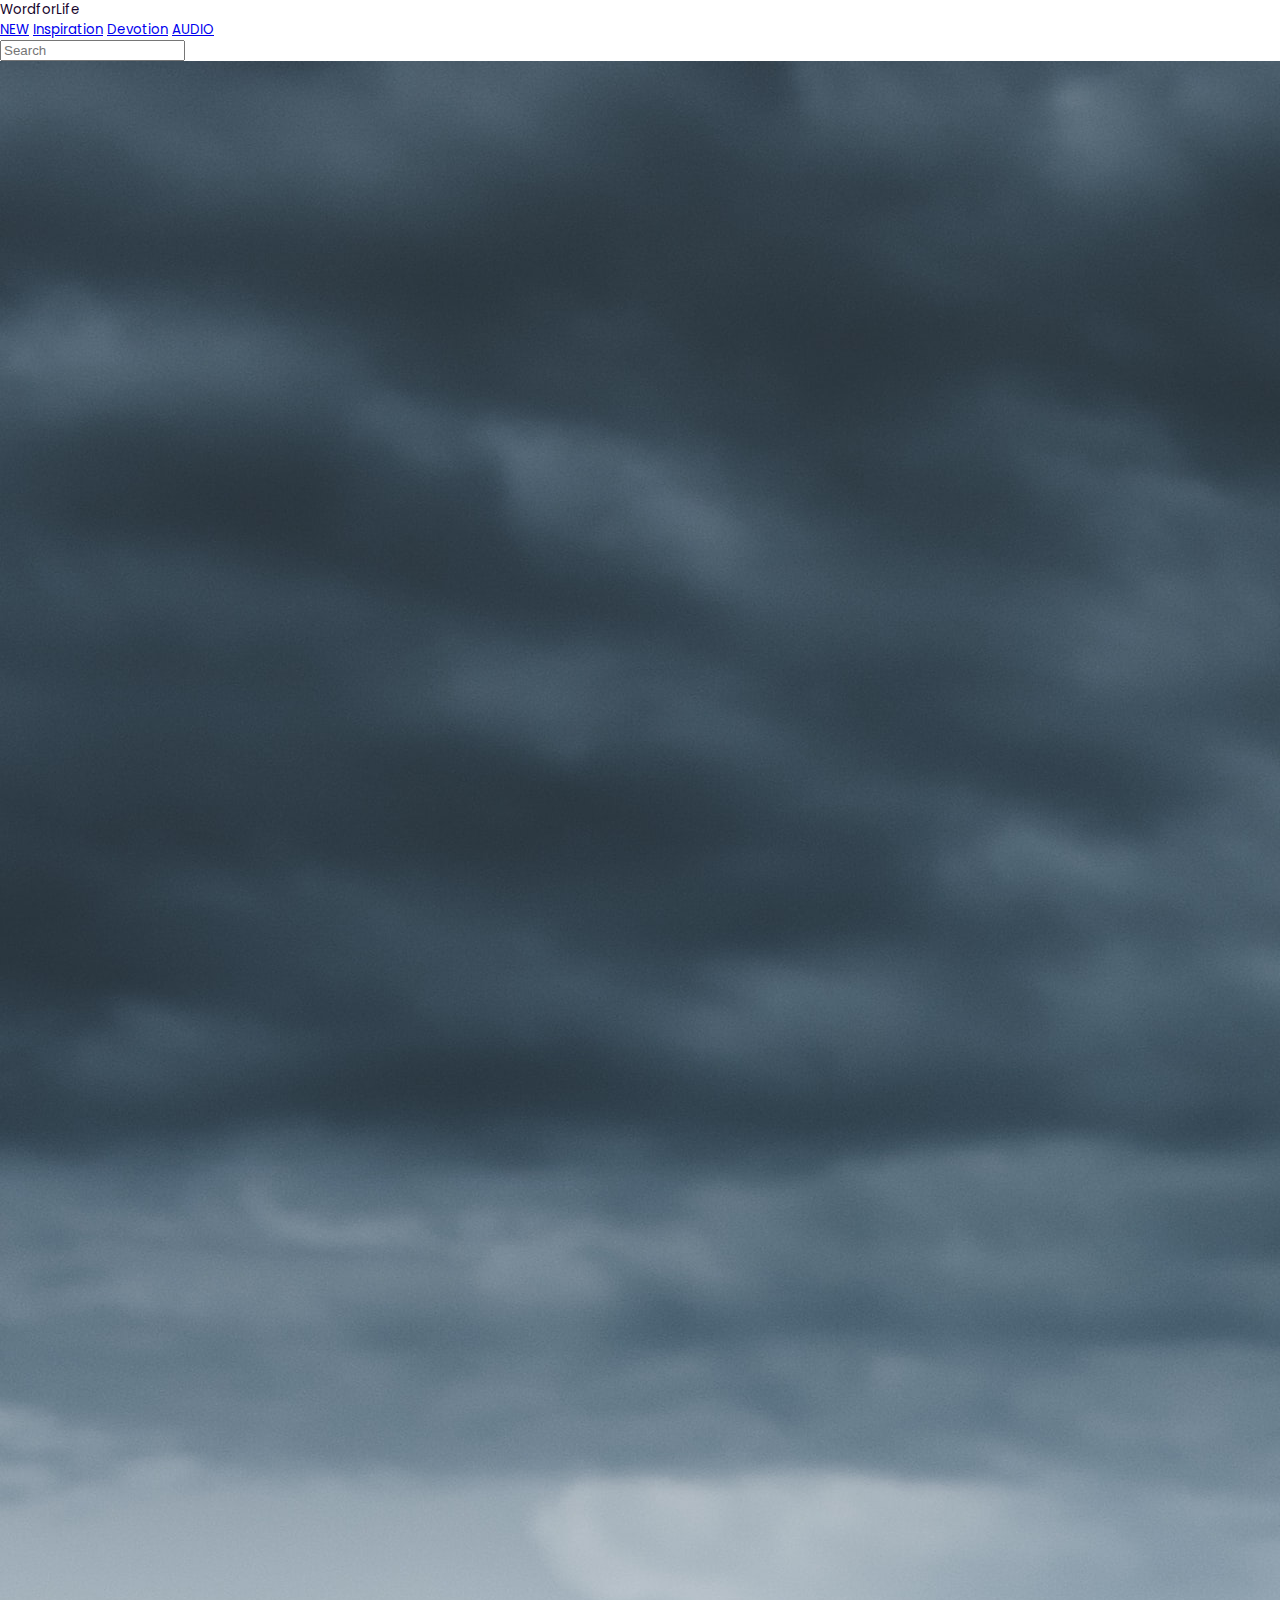
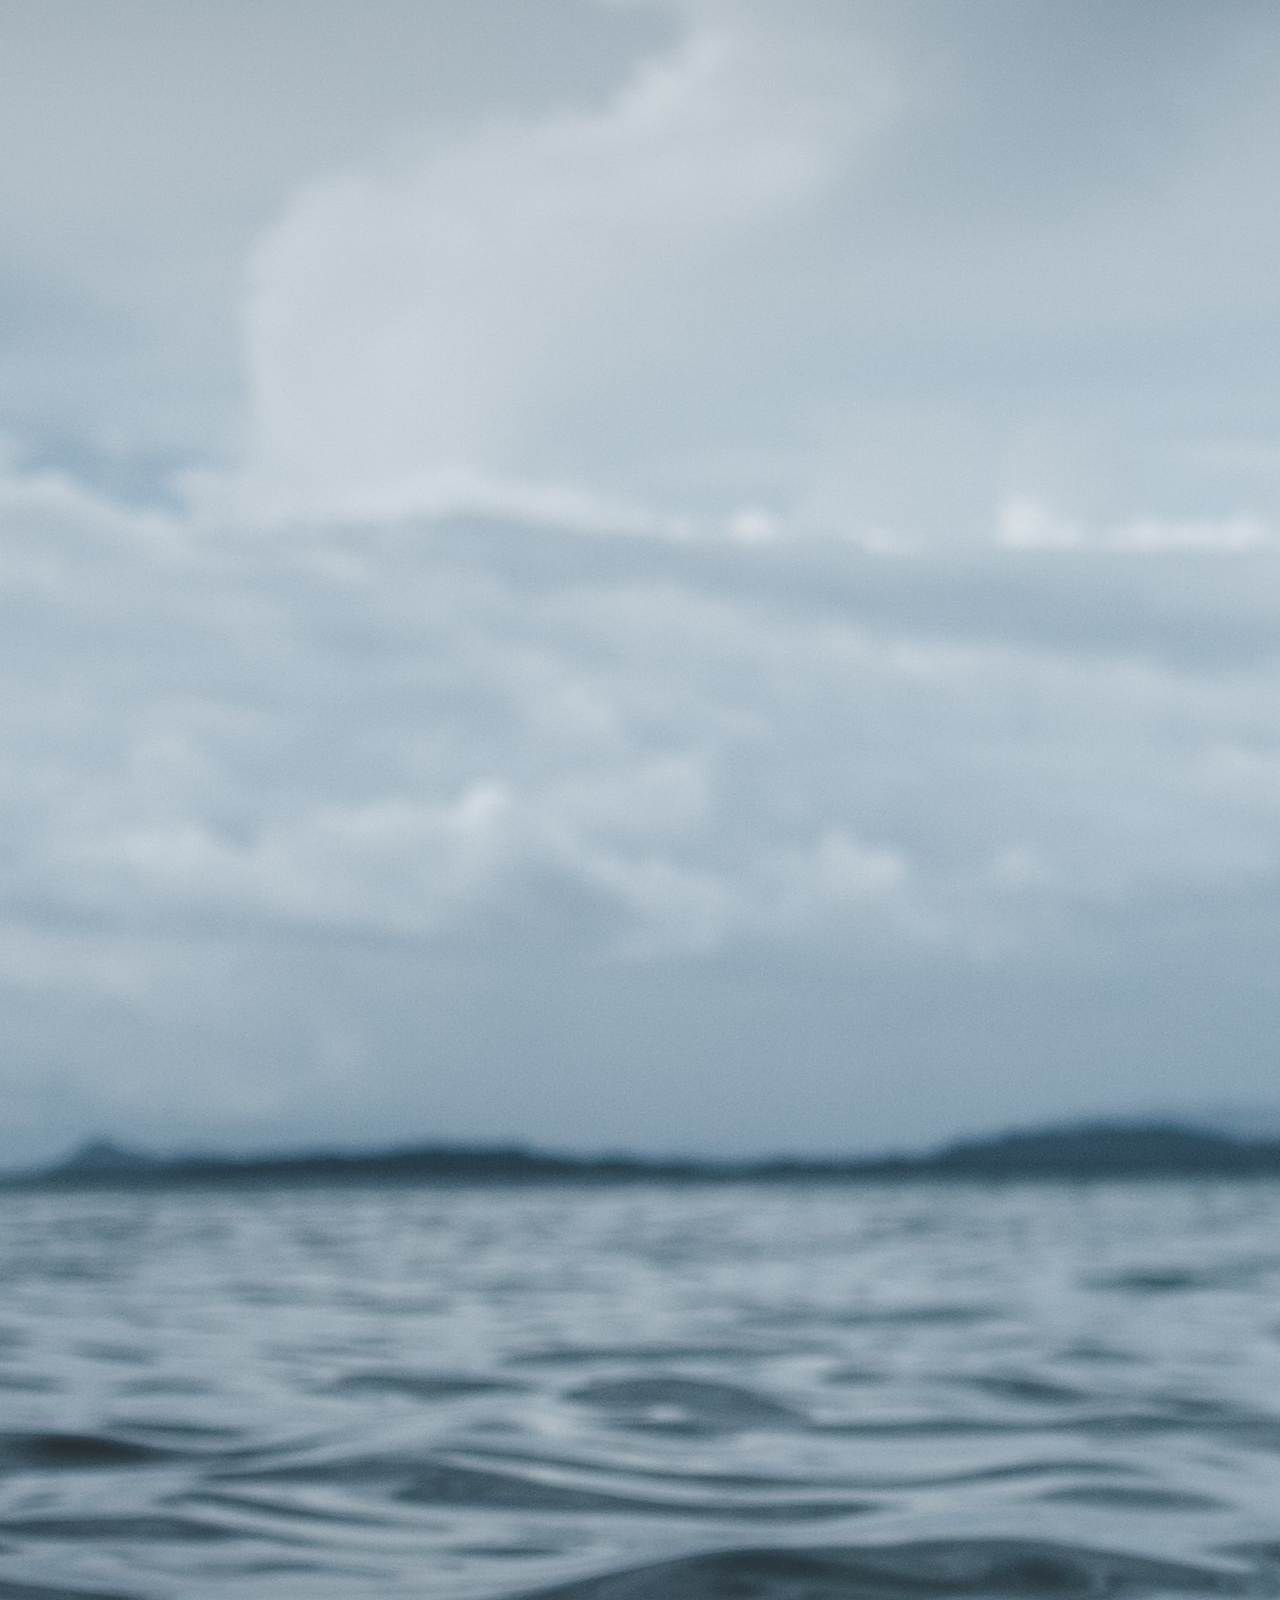
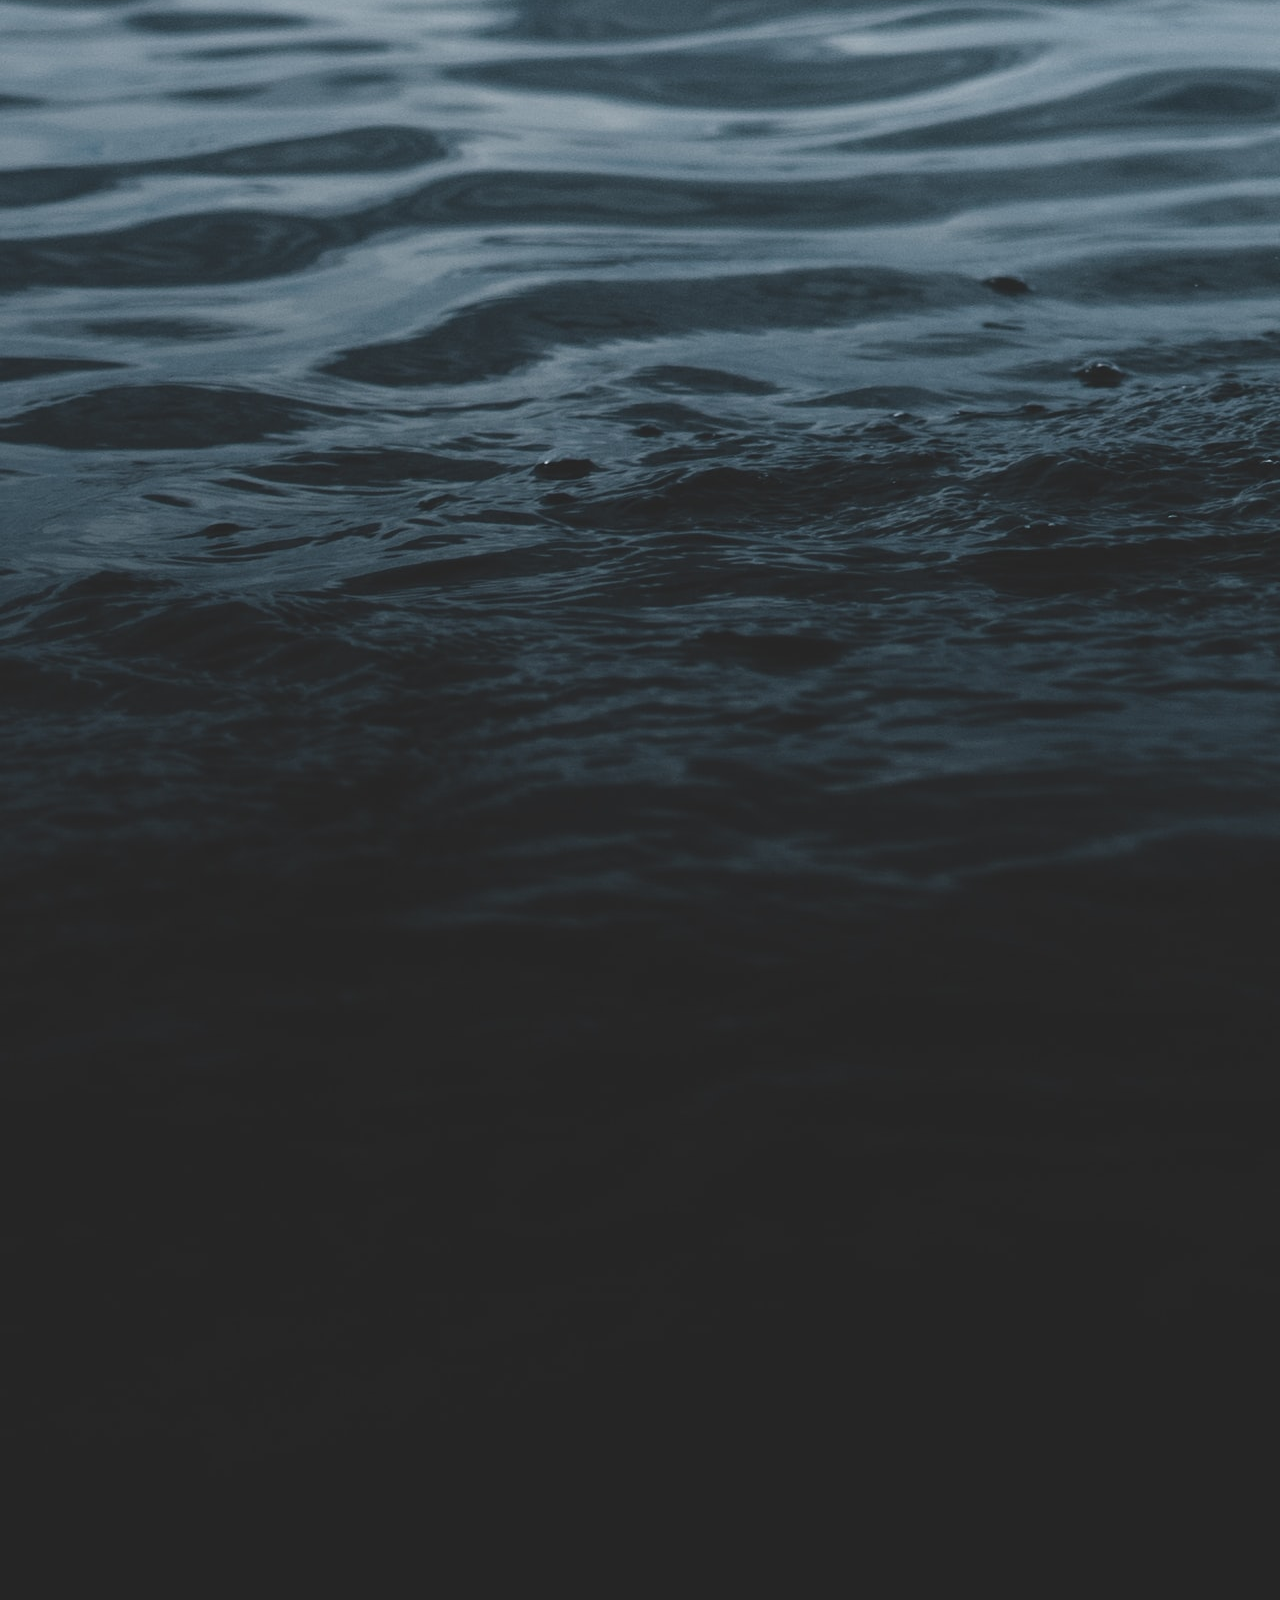
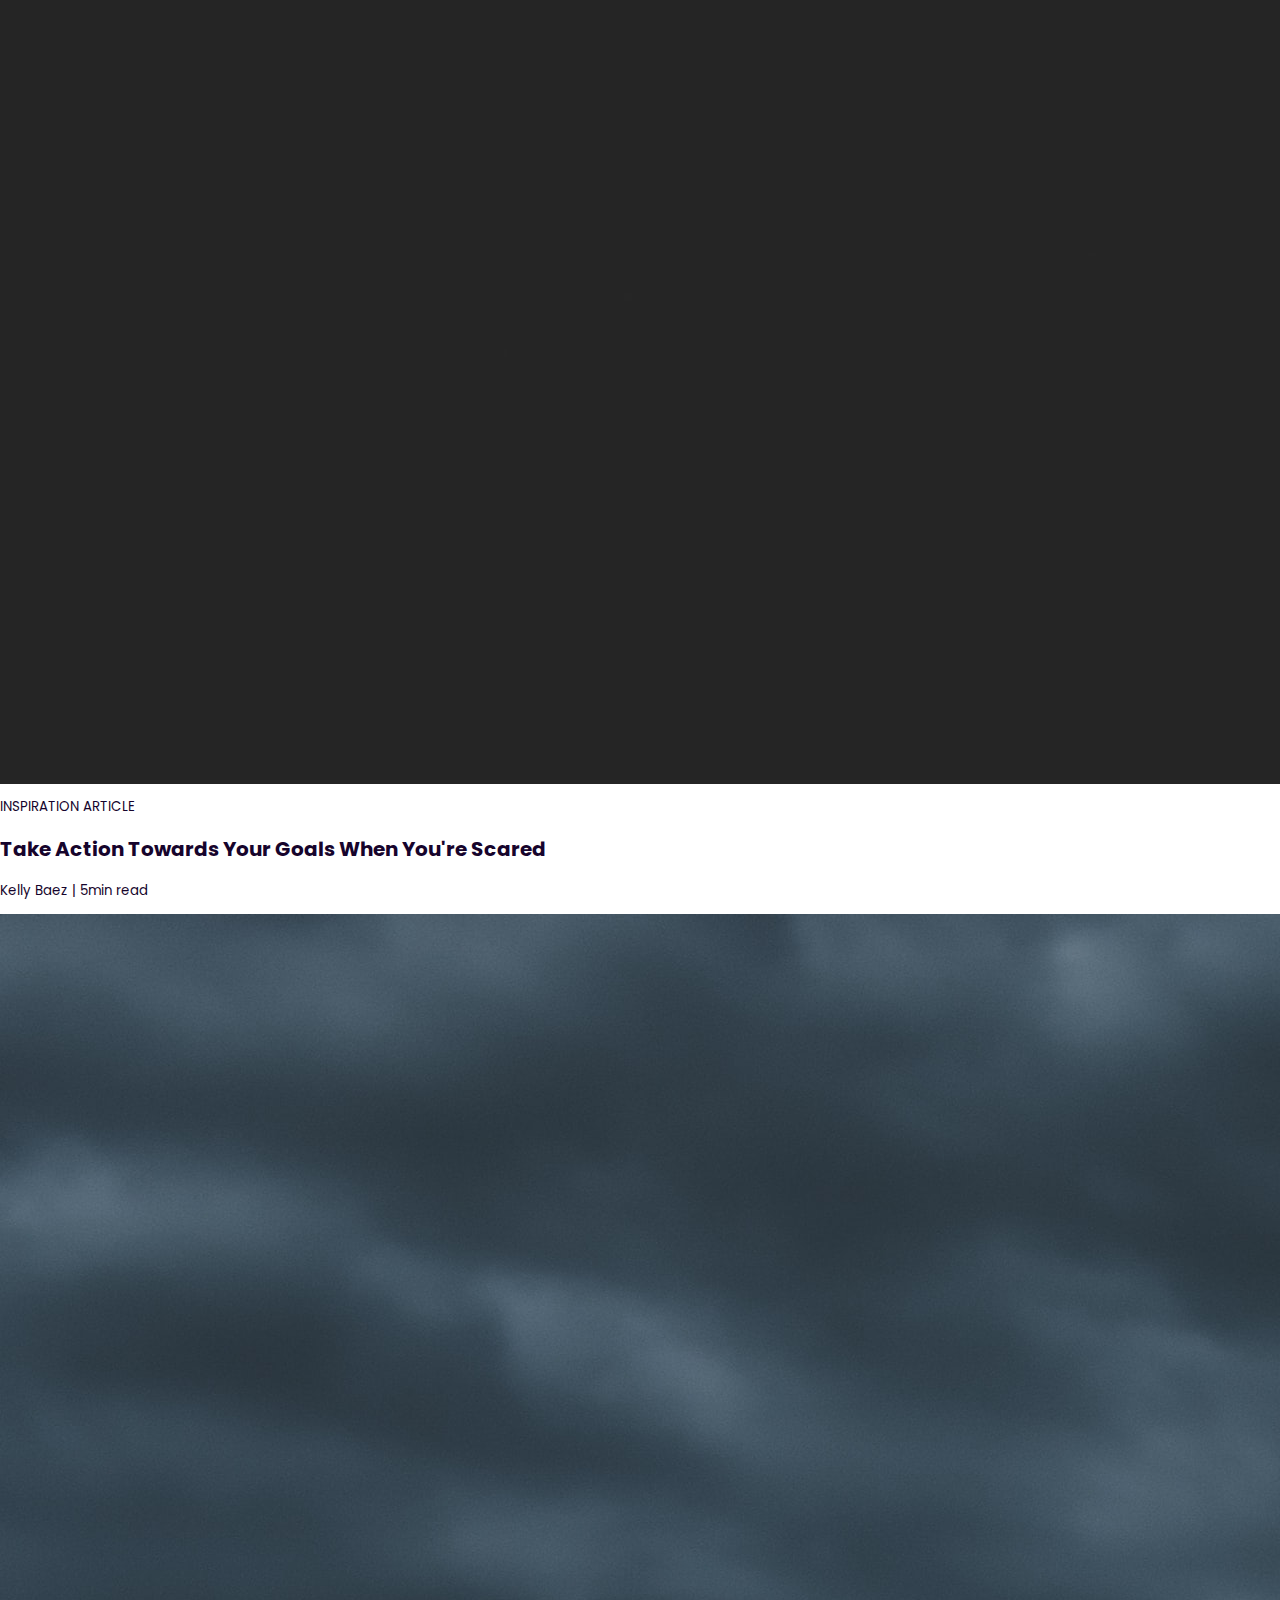
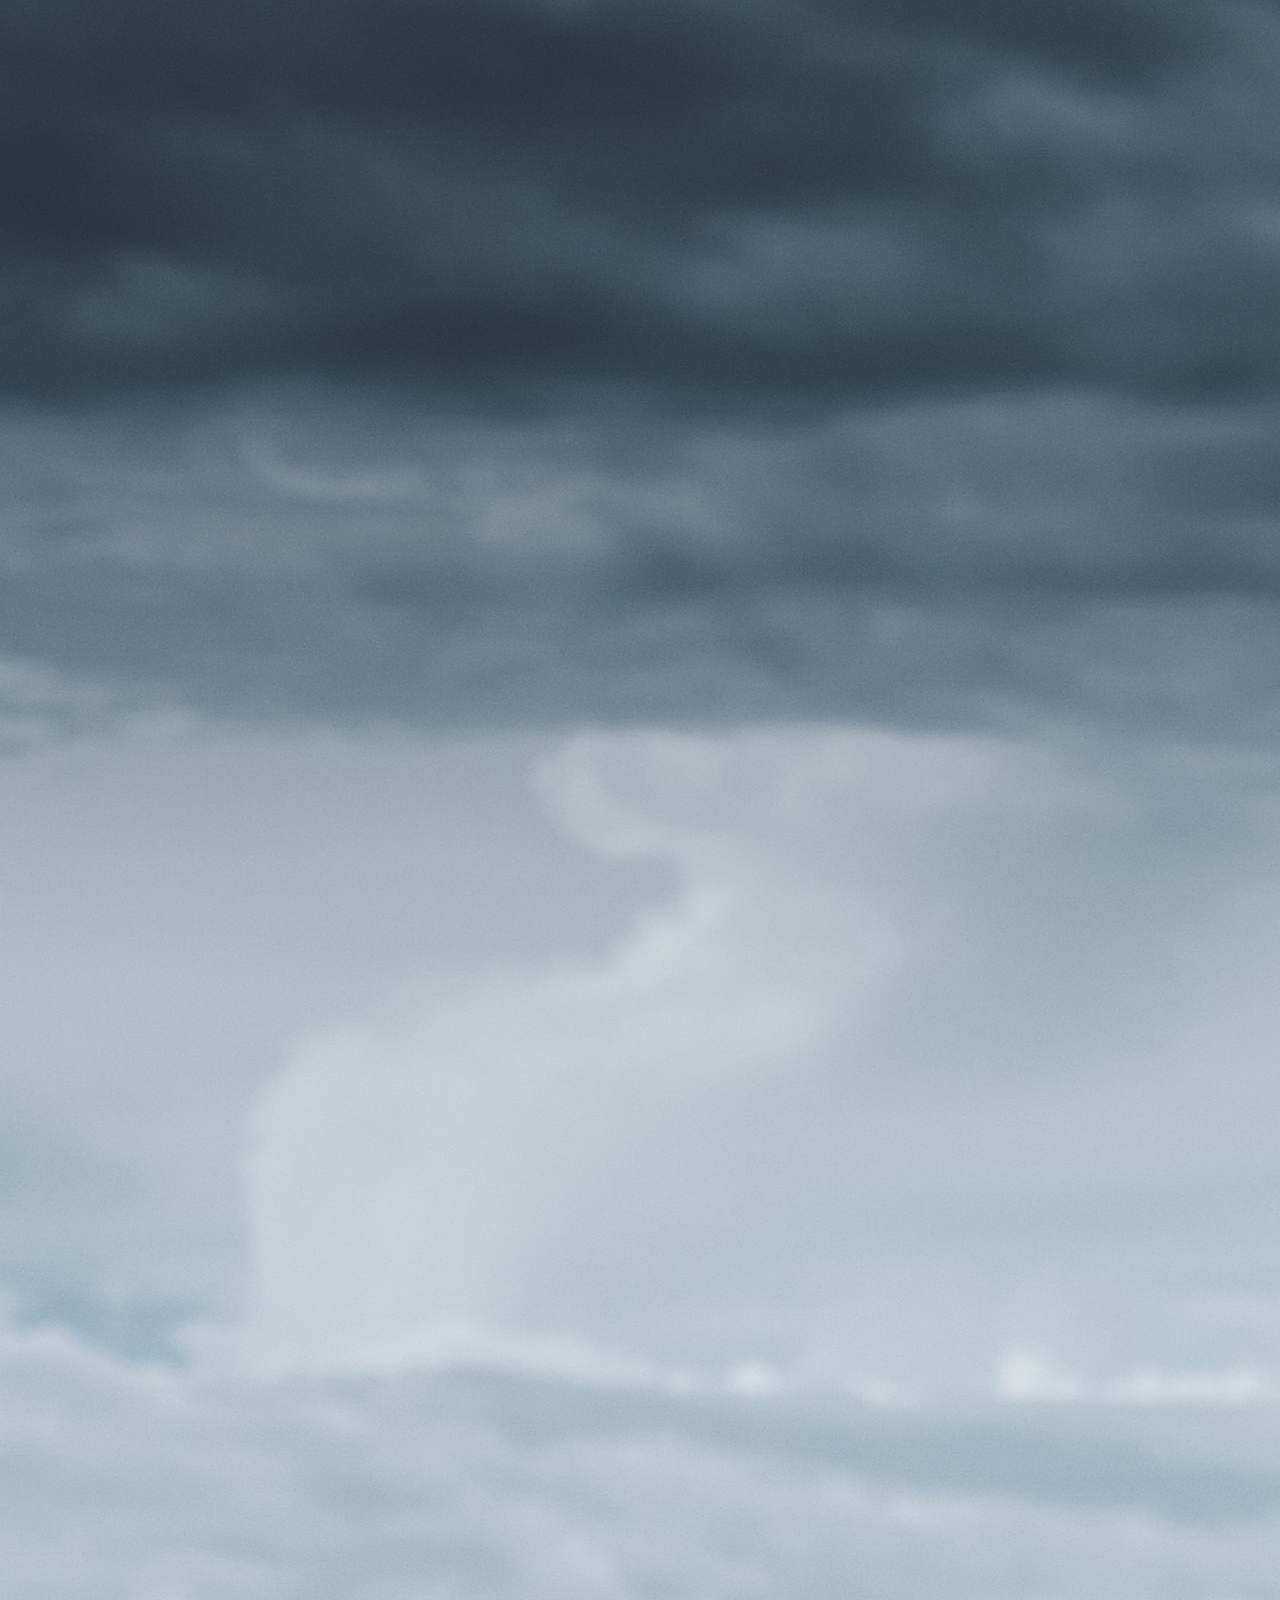
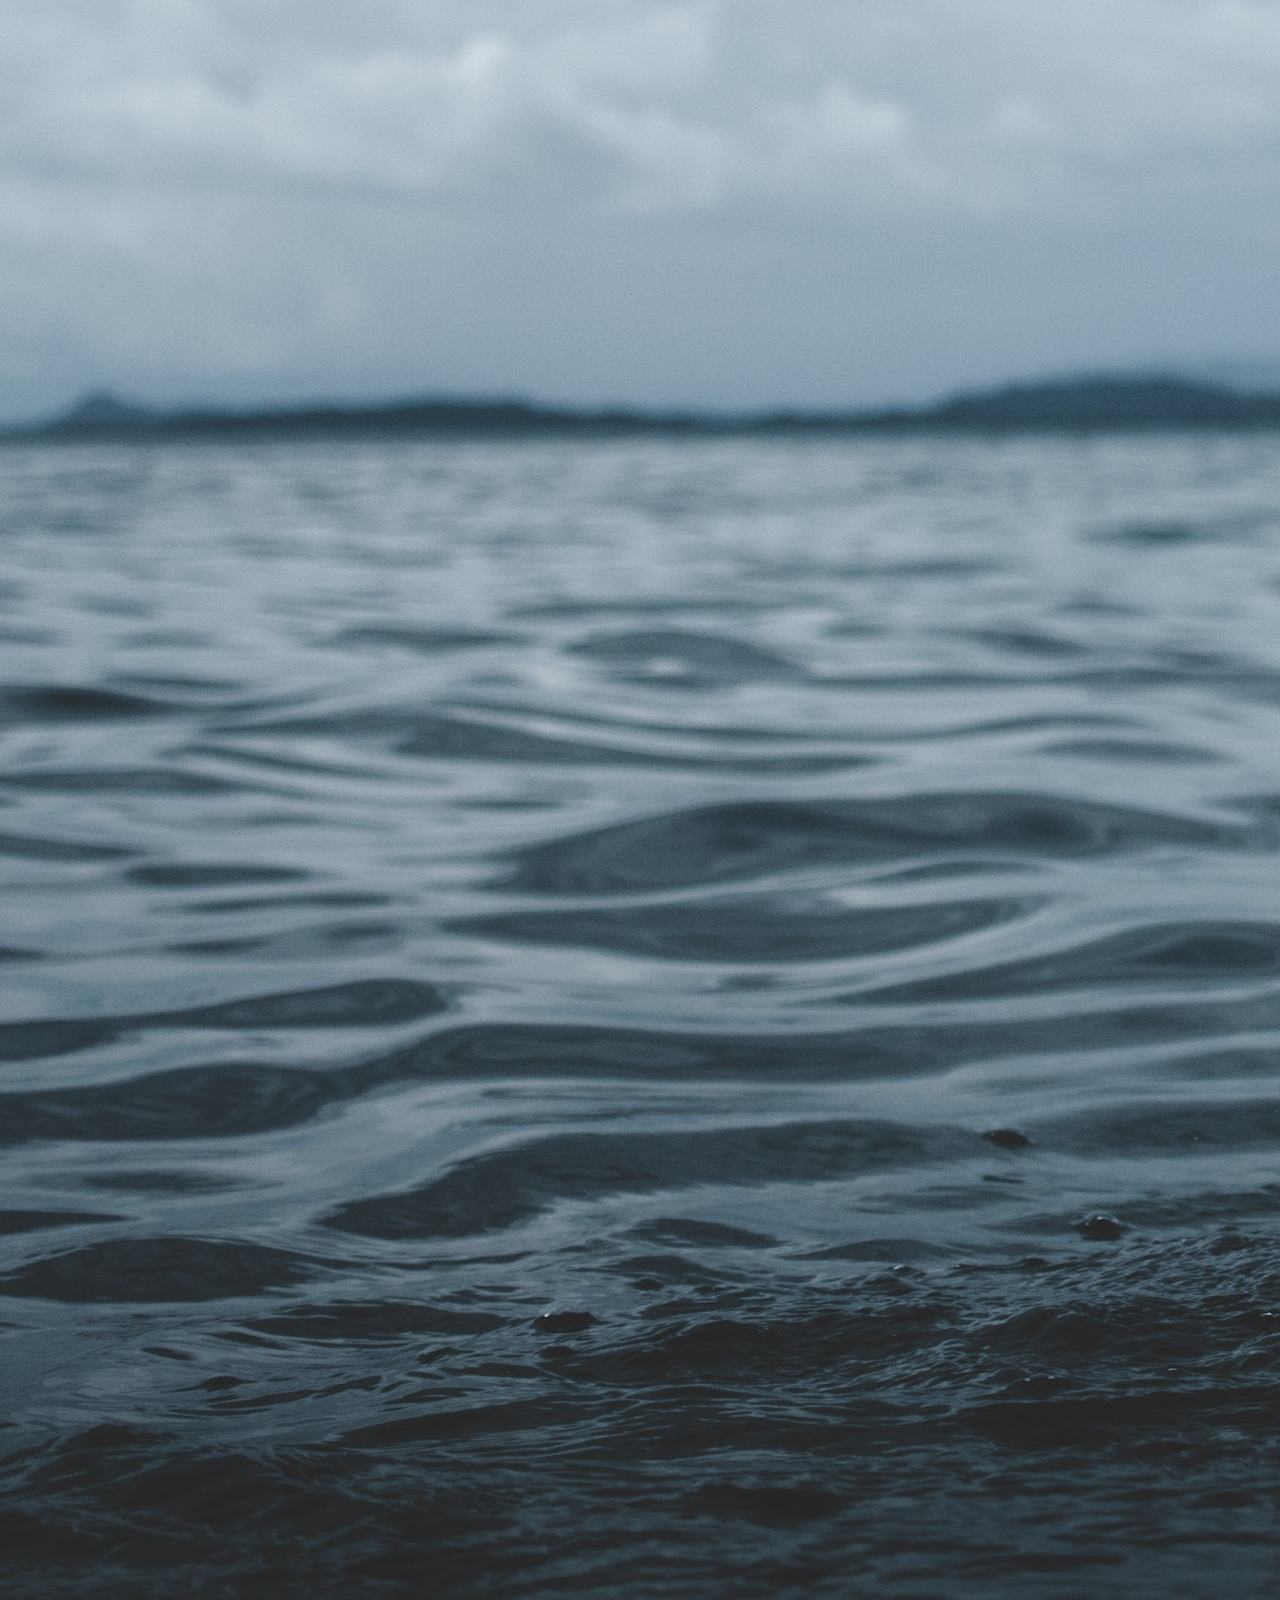
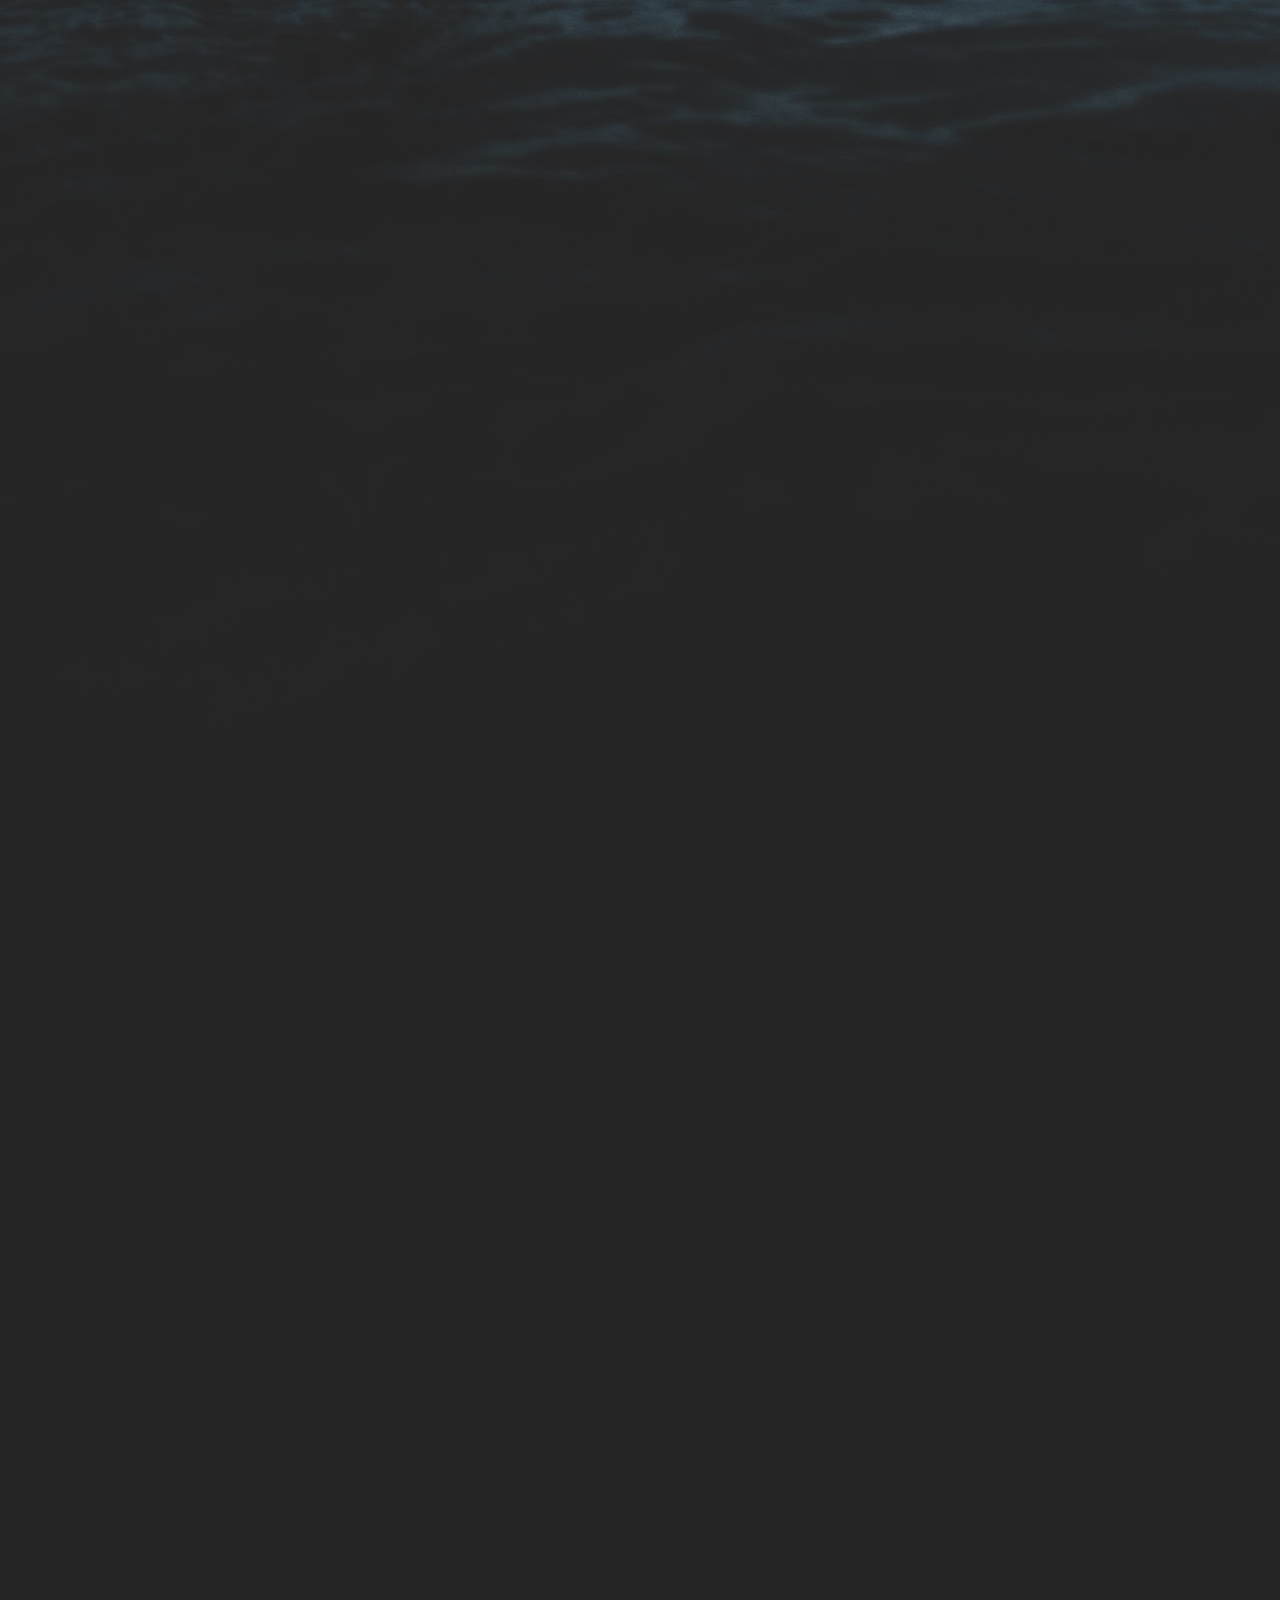
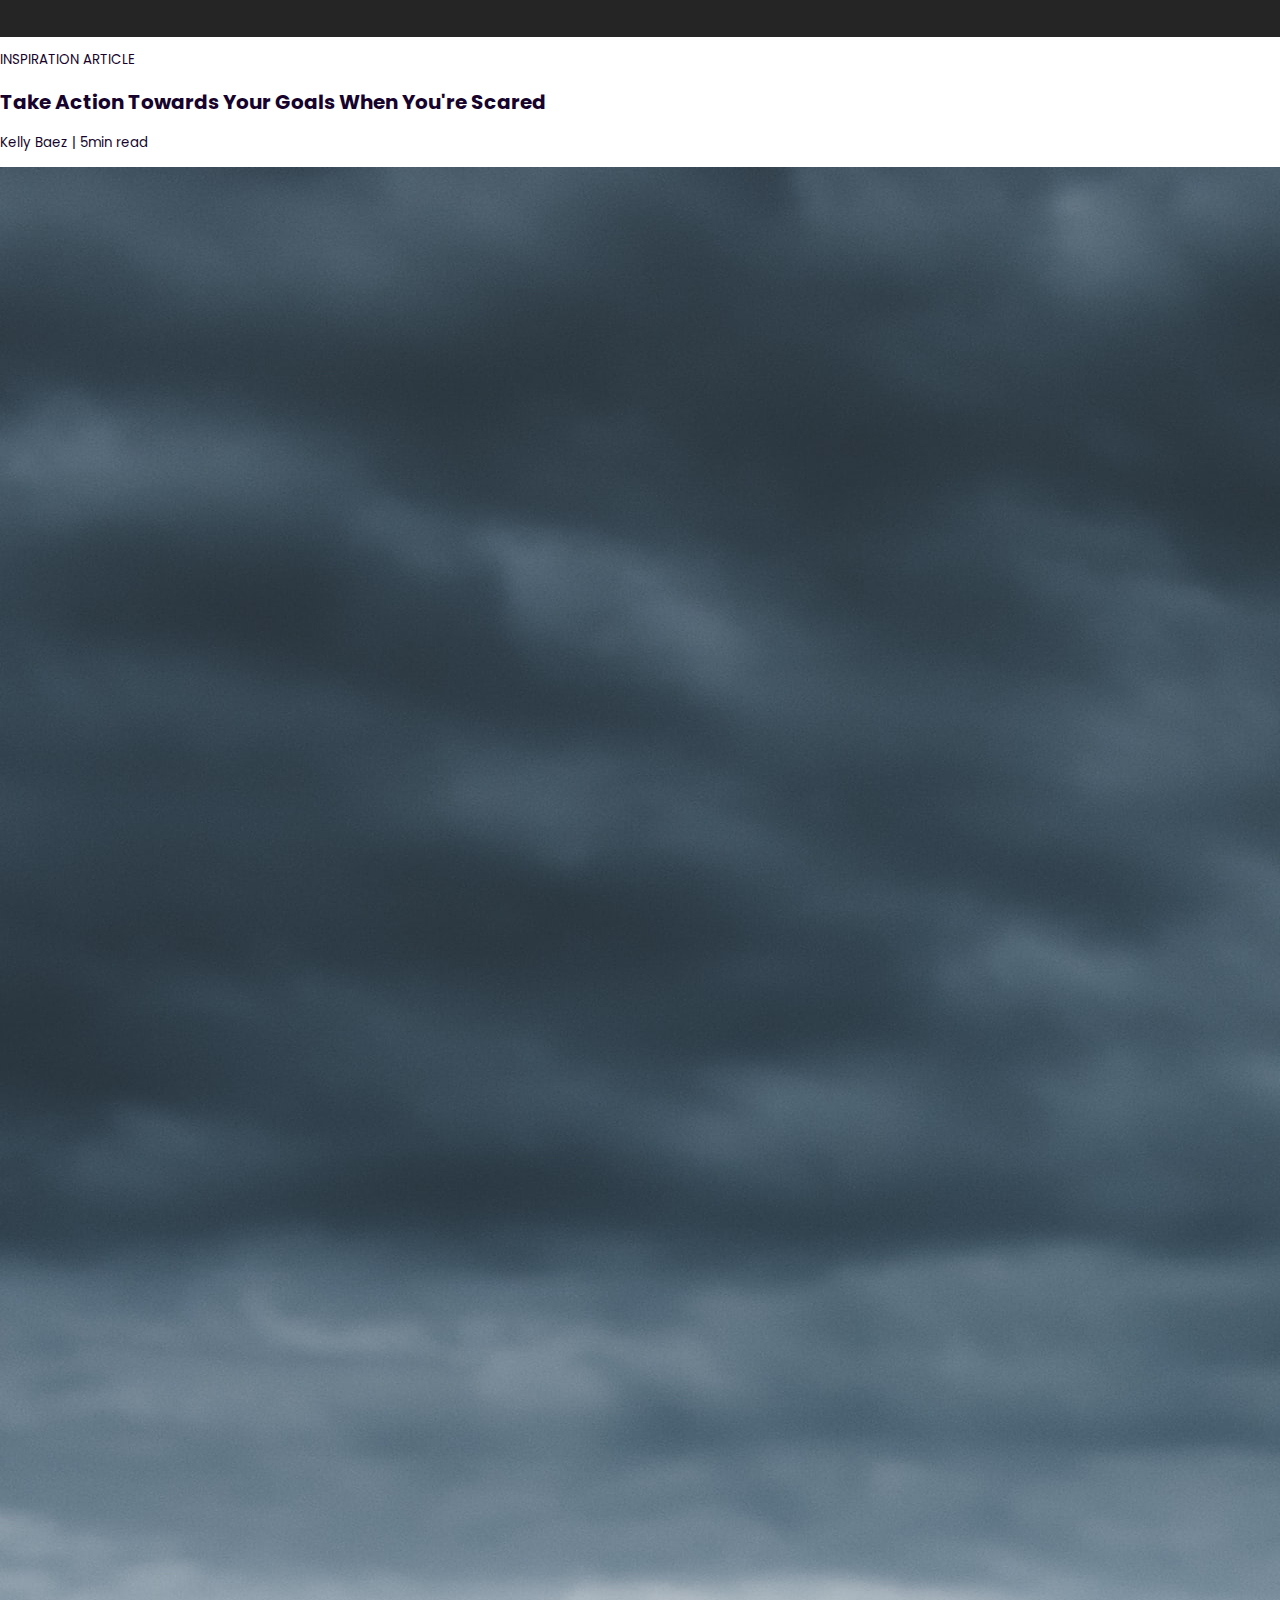
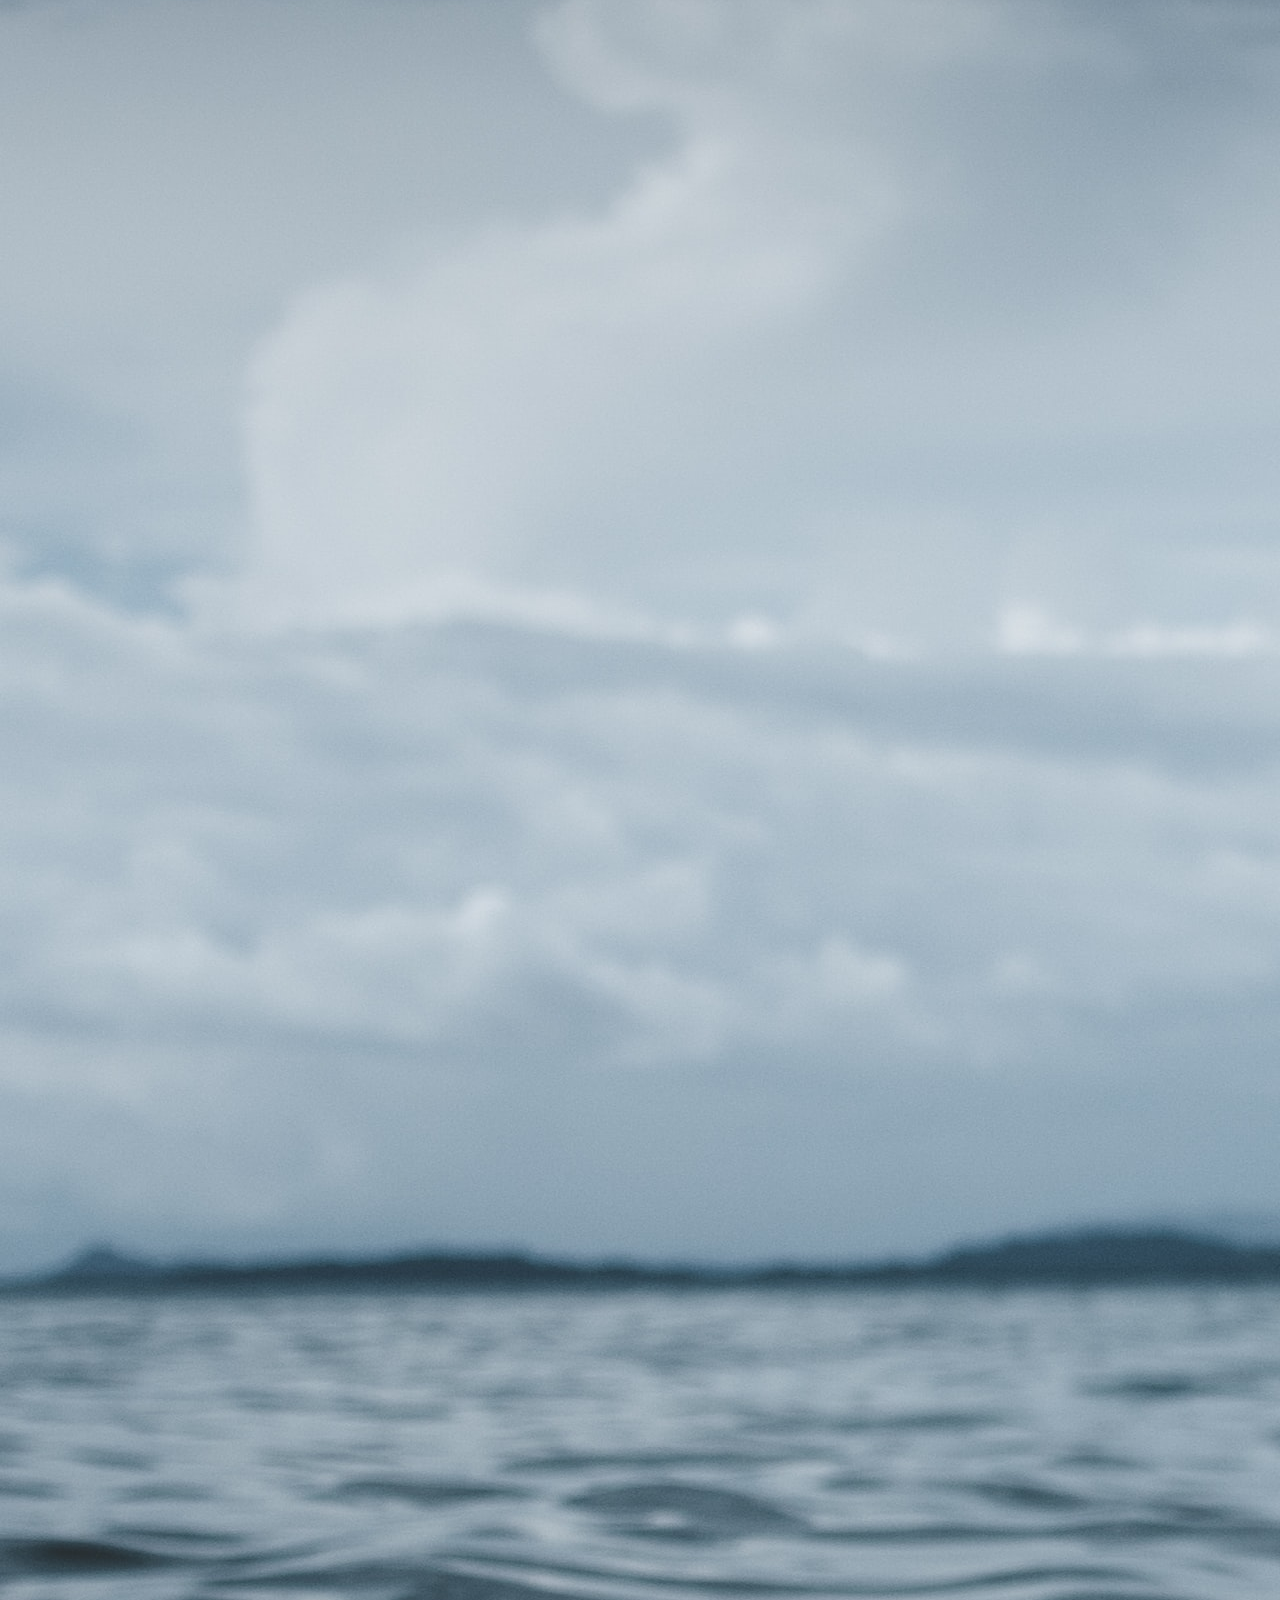
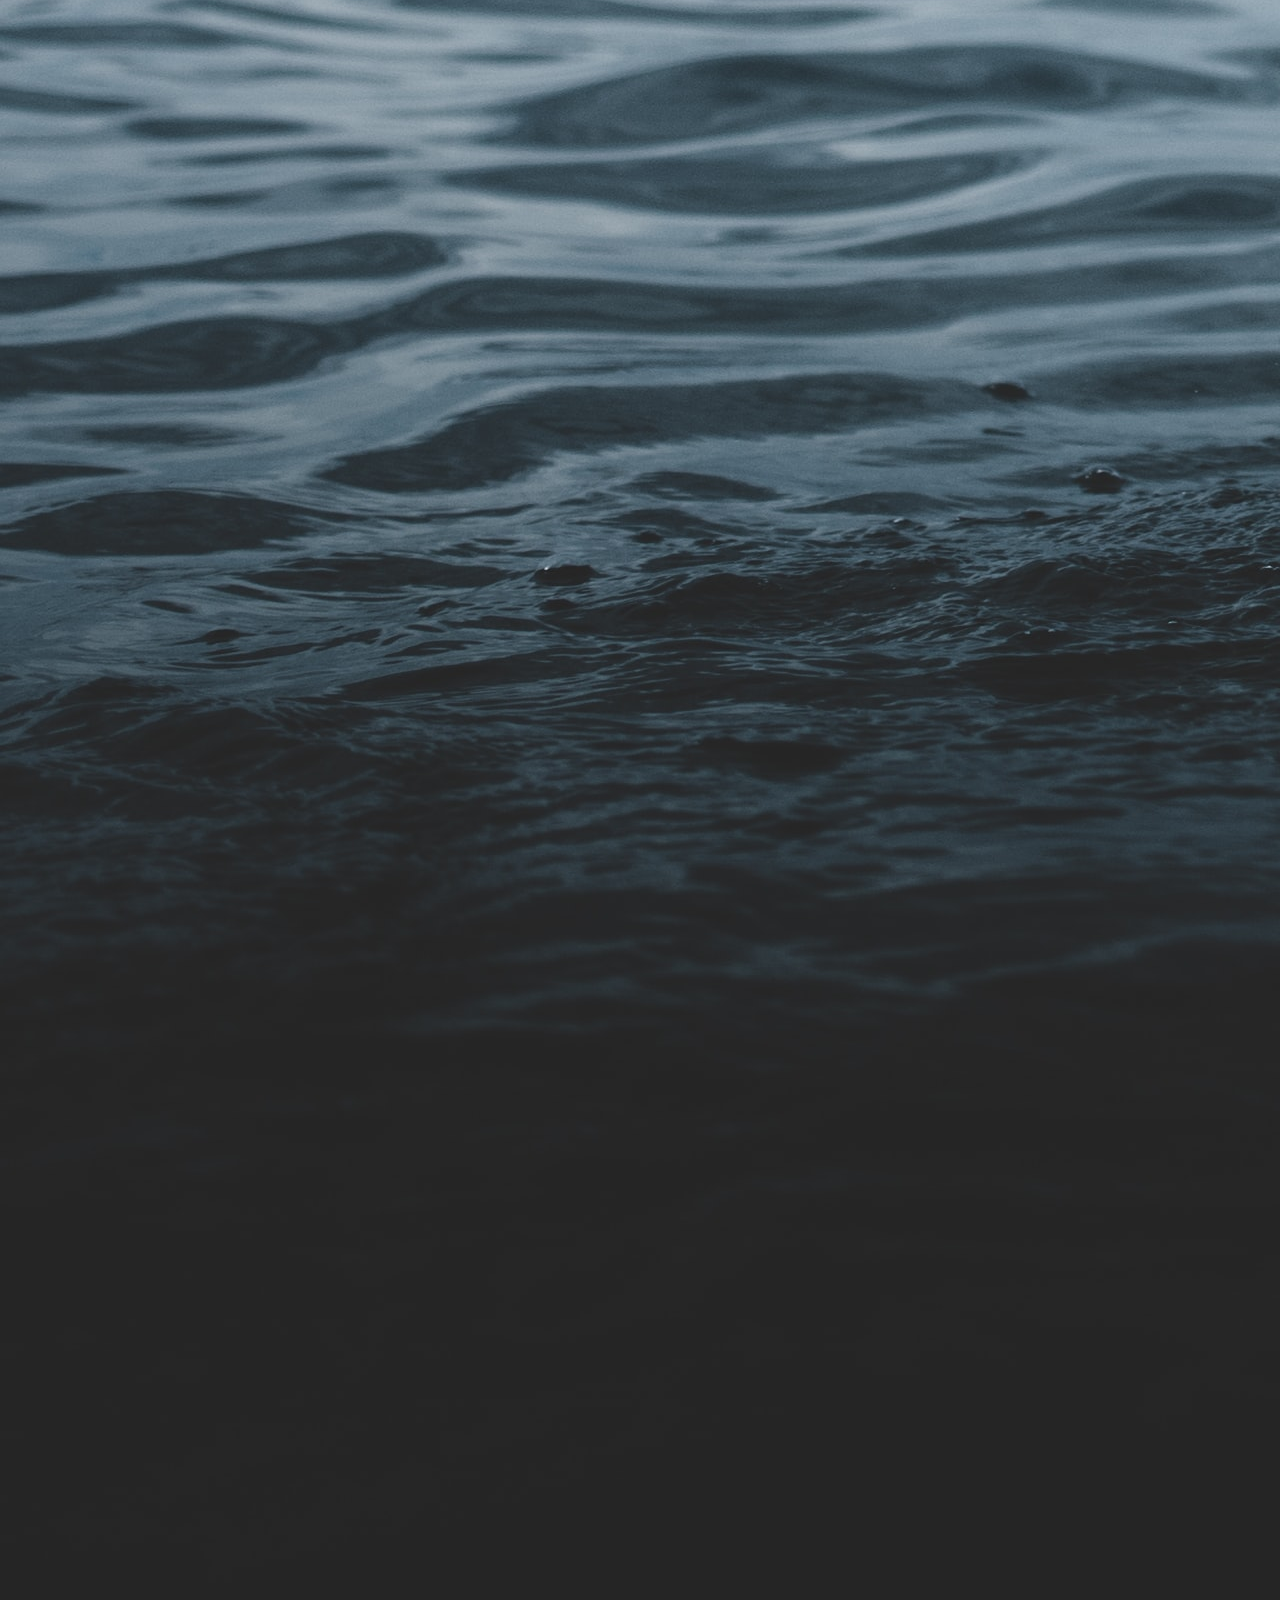
<file: index.html>
<html lang="en">
<head>
    <meta charset="UTF-8">
    <meta http-equiv="X-UA-Compatible" content="IE=edge">
    <meta name="viewport" content="width=device-width, initial-scale=1.0">
    <meta name="descrption" content="inspiration content for changing lifes">
    <title>WordforLife</title>
    <link rel="stylesheet" href="style.css">
</head>
<body>
    <!--BODY CONTENT START HERE-->
    <!--BODY CONTENT START HERE-->
    <!--BODY CONTENT START HERE-->

    <!--header content from here-->
    <!--header content from here-->
    <header>
        <div class="logo"> WordforLife</div>
        <nav>
        <a href="index.html">NEW</a>
        <a href="inspiration.html">Inspiration</a>
        <a href="devotion.html">Devotion</a>
        <a href="audio.html">AUDIO</a>
        </nav>

        <div class="search">
            <input type="text" placeholder="Search" class="search-box">
         </div>
          

    </header>

    <!--header content end here-->
    <!--header content end here-->

    <!--article content start here-->
    <!--article content start here-->
<div class="article-class">
    <div class="image">
        <a href="#"> <img src="images/articles/depression.jpg"></a>
        </div>

        <div class="article-title-text">
    <p class="article-categories"> INSPIRATION ARTICLE</p>
    <h2>Take Action Towards Your Goals When You're Scared</h2>
    <p class="author-name"> Kelly Baez  | 5min read</p>
    </div>

    </div>
    <!--article content end here-->
    <!--article content end here-->

        <!--article content start here-->
    <!--article content start here-->
    <div class="article-class">
    <div class="image">
    <a href="#"> <img src="images/articles/depression.jpg"></a>
    </div>
    
    <div class="article-title-text">
        <p class="article-categories"> INSPIRATION ARTICLE</p>
        <h2>Take Action Towards Your Goals When You're Scared</h2>
        <p class="author-name"> Kelly Baez  | 5min read</p>
    </div>
    
    </div>
        <!--article content end here-->
        <!--article content end here-->

            <!--article content start here-->
    <!--article content start here-->
    <div class="article-class">
    <div class="image">
    <a href="#"> <img src="images/articles/depression.jpg"></a>
    </div>
    
    <div class="article-title-text">
        <p class="article-categories"> INSPIRATION ARTICLE</p>
        <h2>Take Action Towards Your Goals When You're Scared</h2>
        <p class="author-name"> Kelly Baez  | 5min read</p>
    </div>
    
    </div>
        <!--article content end here-->
        <!--article content end here-->



            <!--article content start here-->
    <!--article content start here-->
<div class="article-class">
    <div class="image">
    <a href="#"> <img src="images/articles/depression.jpg"></a>
    </div>
    
    <div class="article-title-text">
        <p class="article-categories"> INSPIRATION ARTICLE</p>
        <h2>Take Action Towards Your Goals When You're Scared</h2>
        <p class="author-name"> Kelly Baez  | 5min read</p>
    </div>
    
    </div>
        <!--article content end here-->
        <!--article content end here-->

            <!--article content start here-->
    <!--article content start here-->
<div class="article-class">
    <div class="image">
    <a href="#"> <img src="images/articles/depression.jpg"></a>
    </div>
    
    <div class="article-title-text">
        <p class="article-categories"> INSPIRATION ARTICLE</p>
        <h2>Take Action Towards Your Goals When You're Scared</h2>
        <p class="author-name"> Kelly Baez  | 5min read</p>
    </div>
    
    </div>
        <!--article content end here-->
        <!--article content end here-->


        <!--Load more pages start-->
        <!--Load more pages start-->
        <div class="more-loading">

            <a href="#">MORE ARTICLES</a>

        </div>

        <!--Load more pages End-->
        <!--Load more pages End-->



        
        <!--fOOTER cONTENT sTART hERE-->
        <!--fOOTER cONTENT sTART hERE-->
        <!--fOOTER cONTENT sTART hERE-->
    <footer>
        <div class="logo-footer"> WordforLife</div>
        <nav class="footer-nav">
        <a href="">Take Action Towards Your Goals</a>
        </nav>
        <nav class="footer-nav">
            <a href="">Are You Ready For Him?</a>
            </nav>
            <nav class="footer-nav">
                <a href="">Who Are You In His Presence?</a>
                </nav>

    </footer>

        <!--fOOTER cONTENT eND hERE-->
        <!--fOOTER cONTENT eND hERE-->
        <!--fOOTER cONTENT eND hERE-->









    <!--BODY CONTENT END HERE-->
    <!--BODY CONTENT END HERE-->
    <!--BODY CONTENT END HERE-->
</body>
</html>
</file>
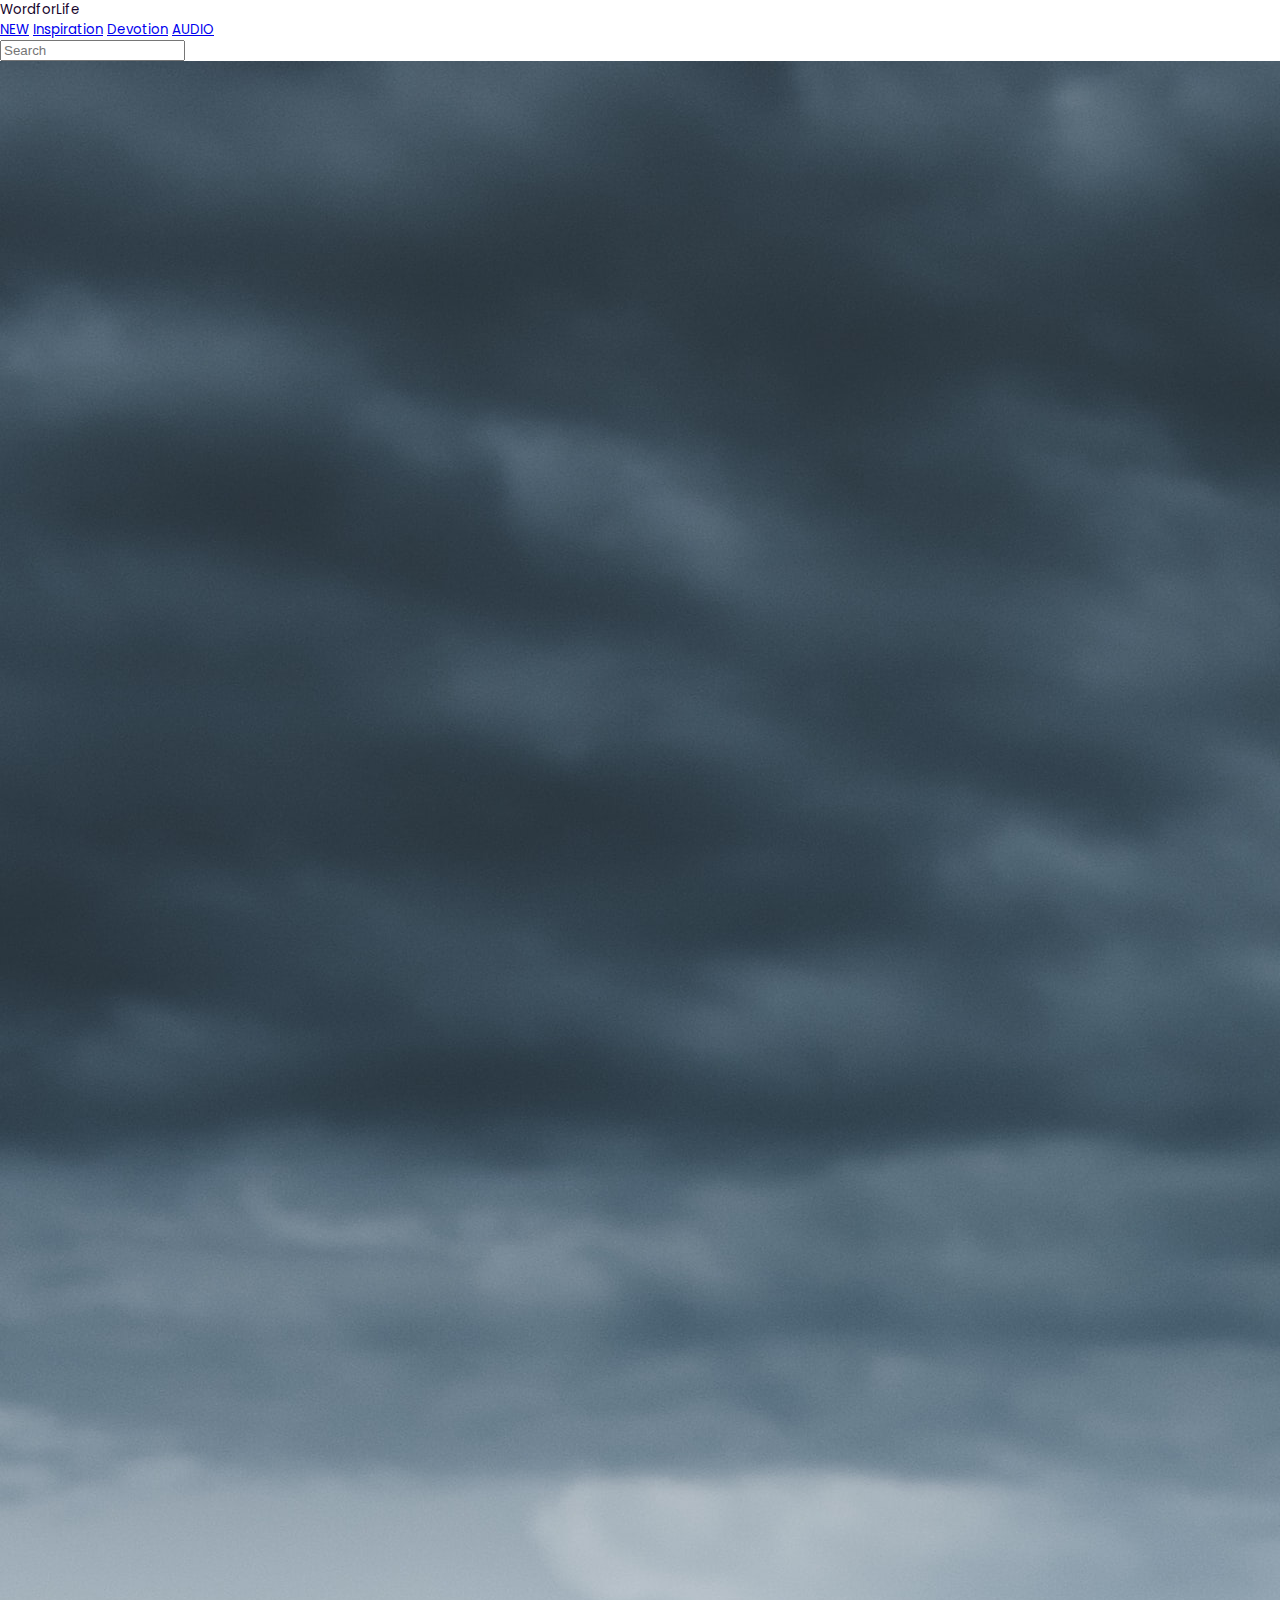
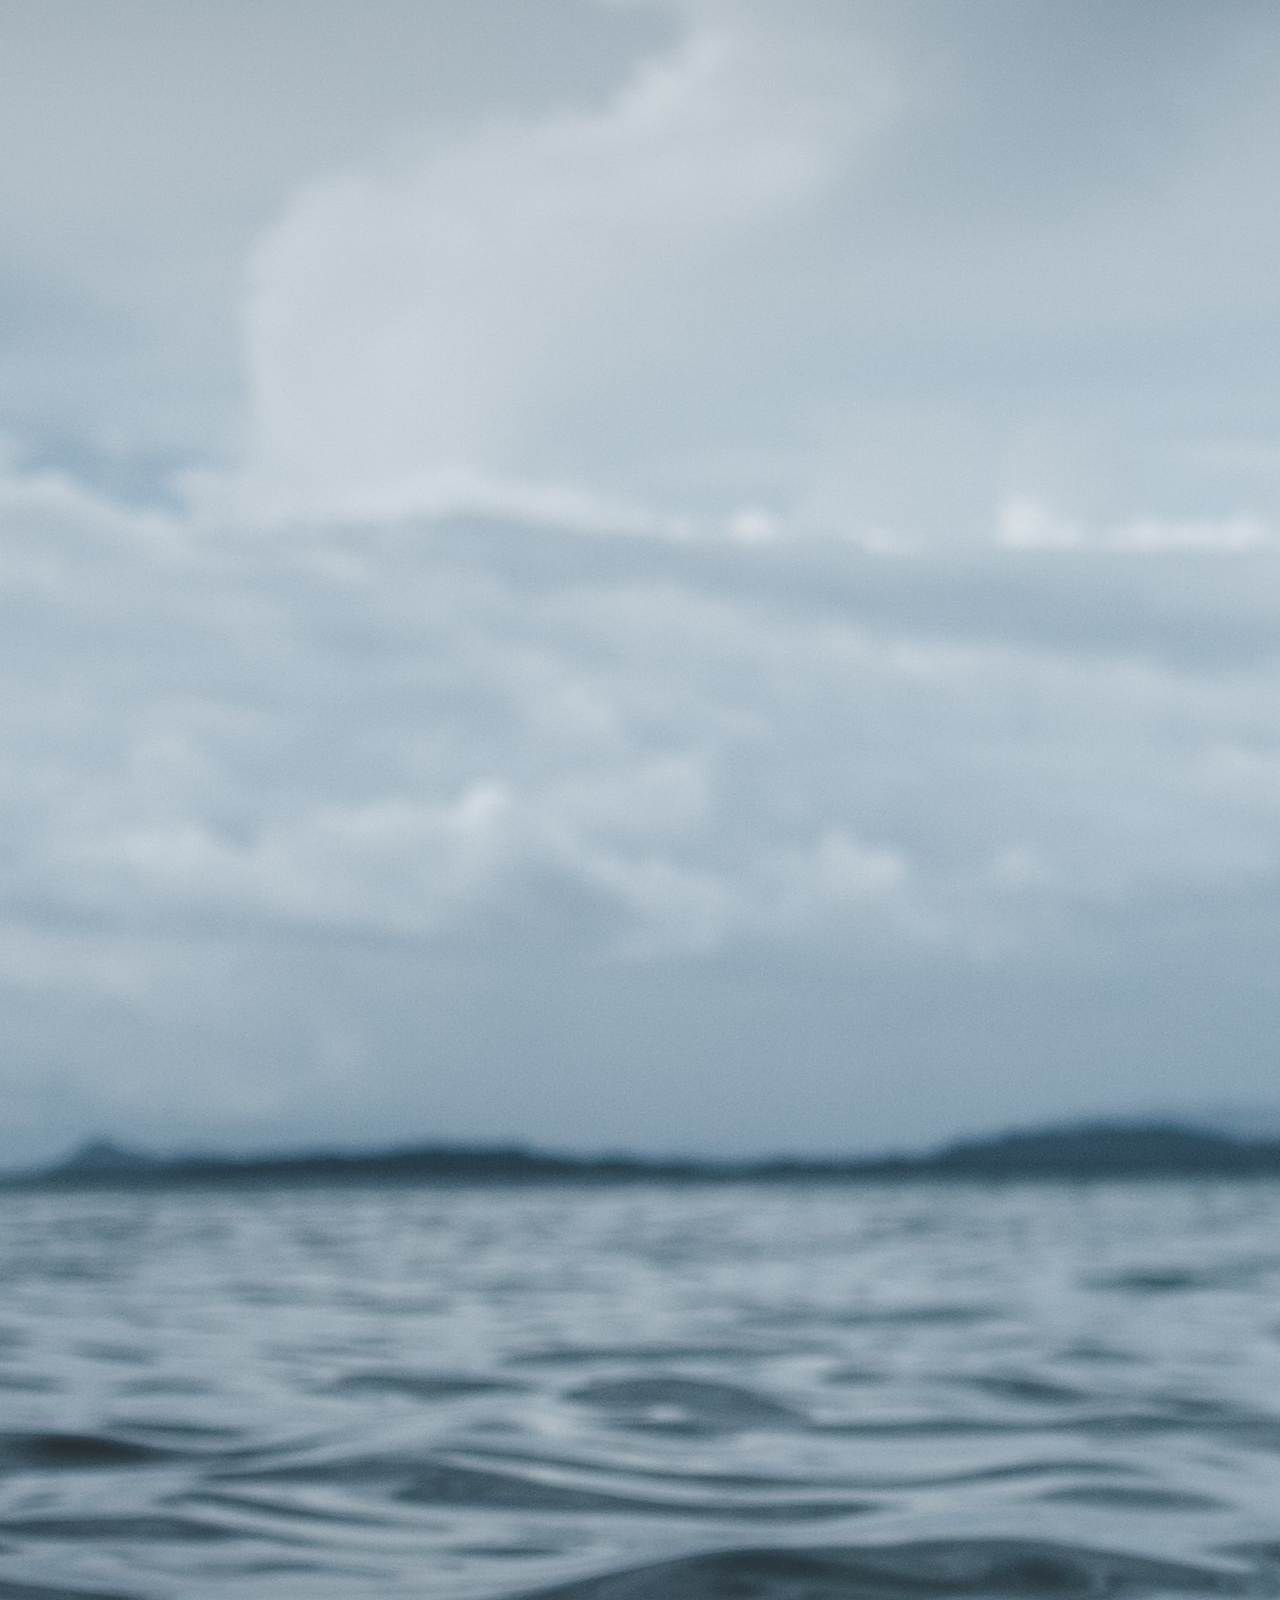
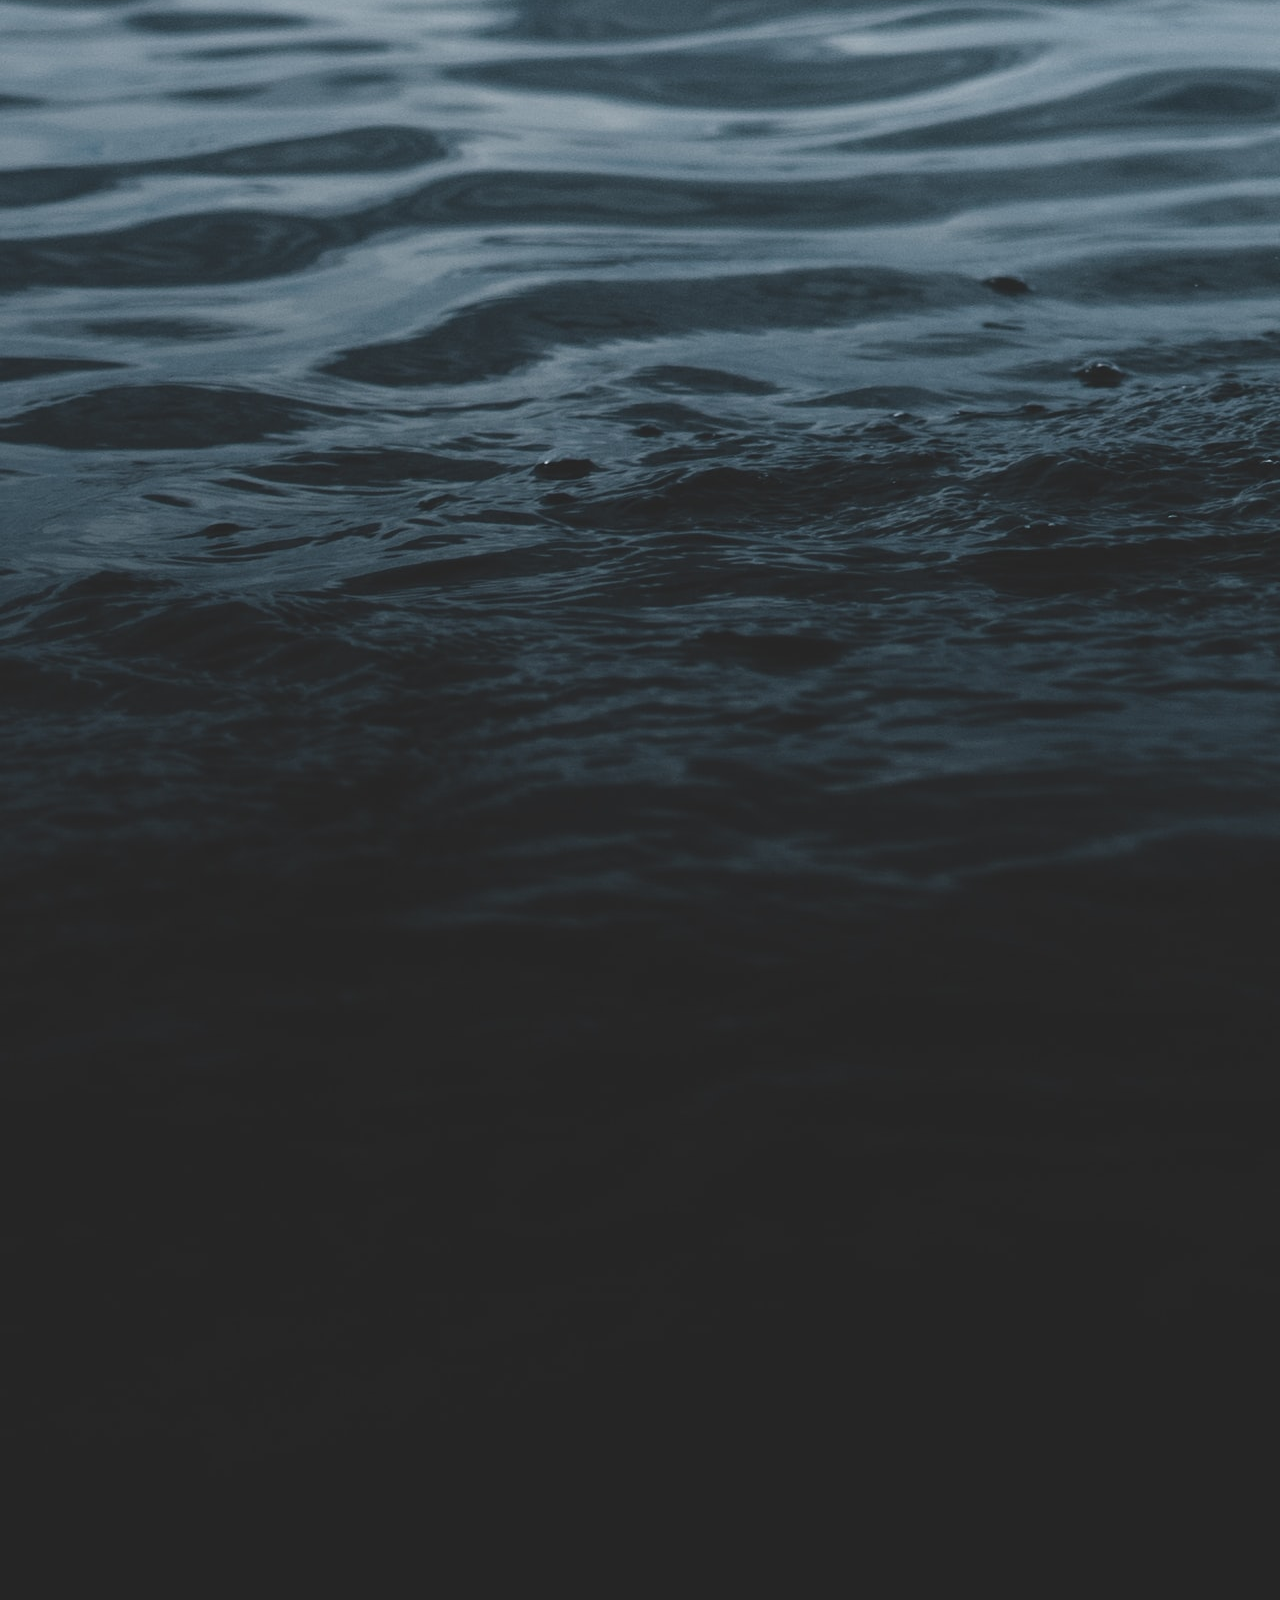
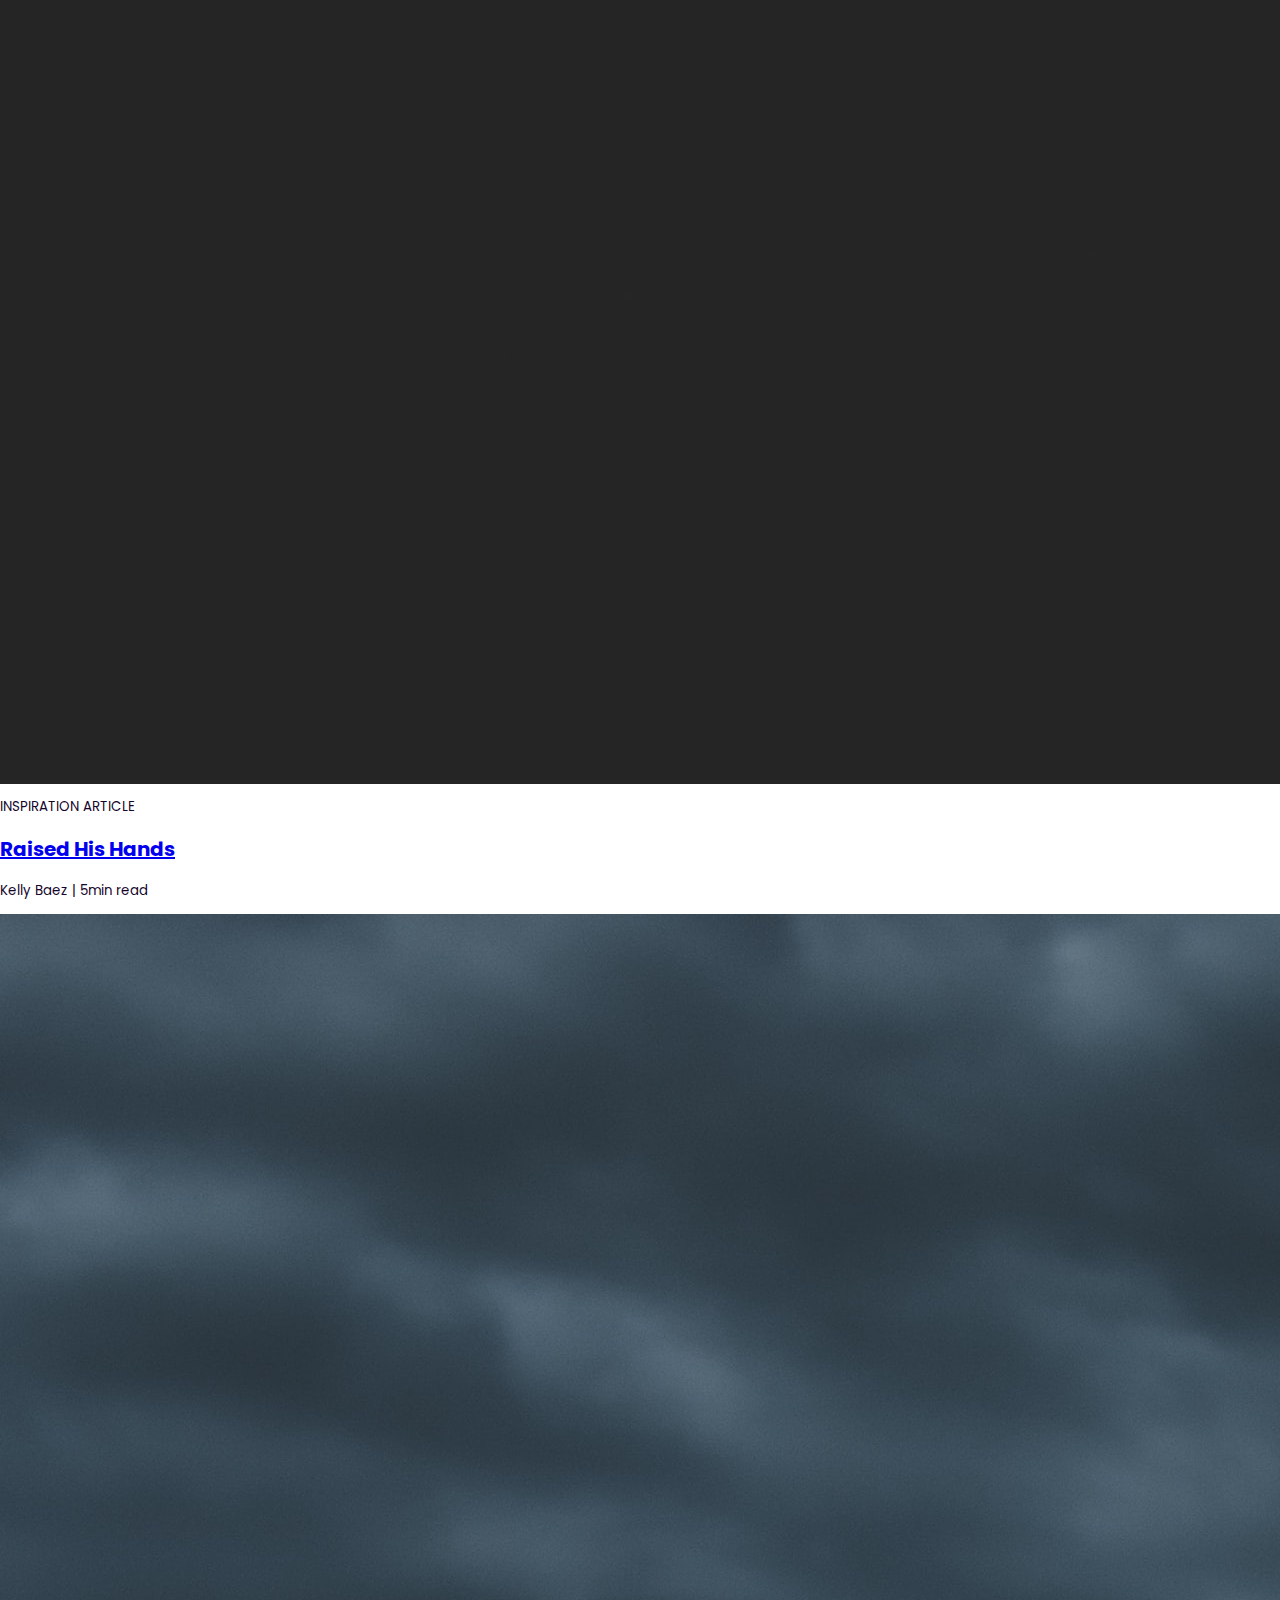
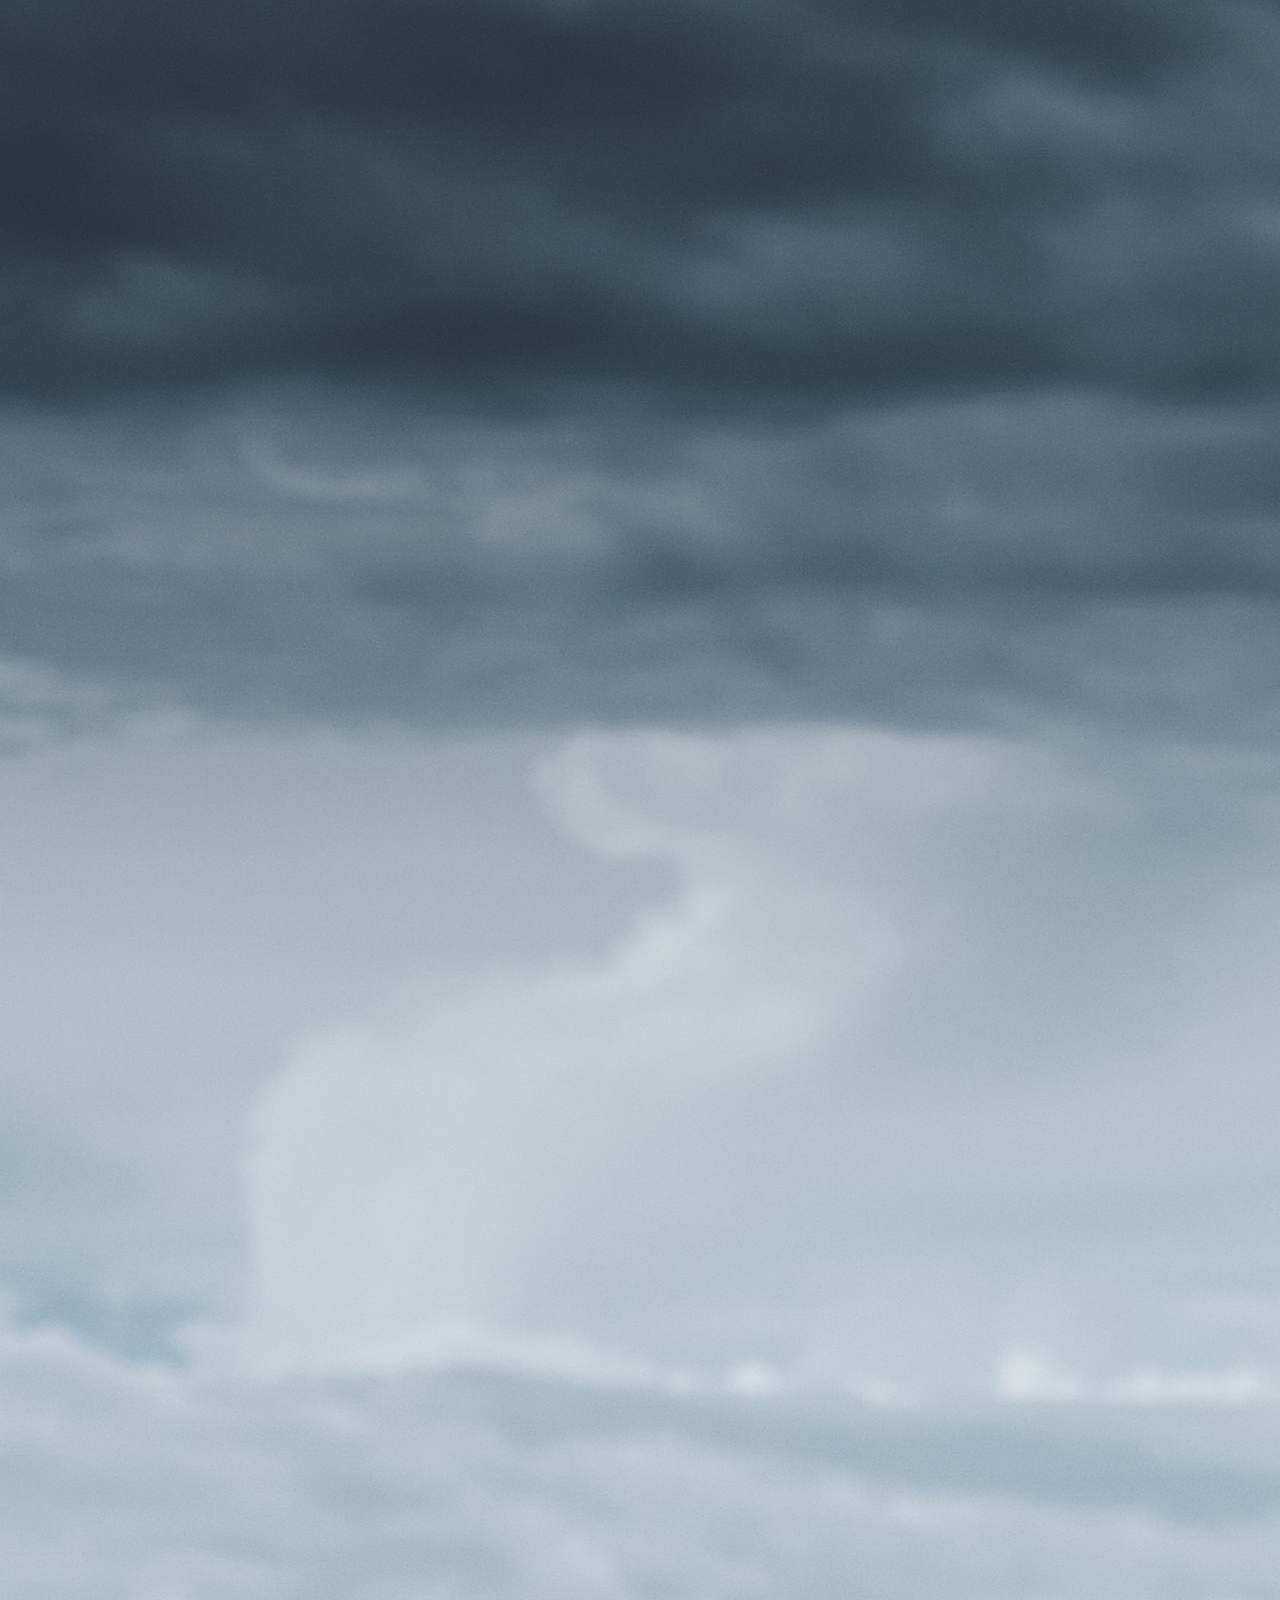
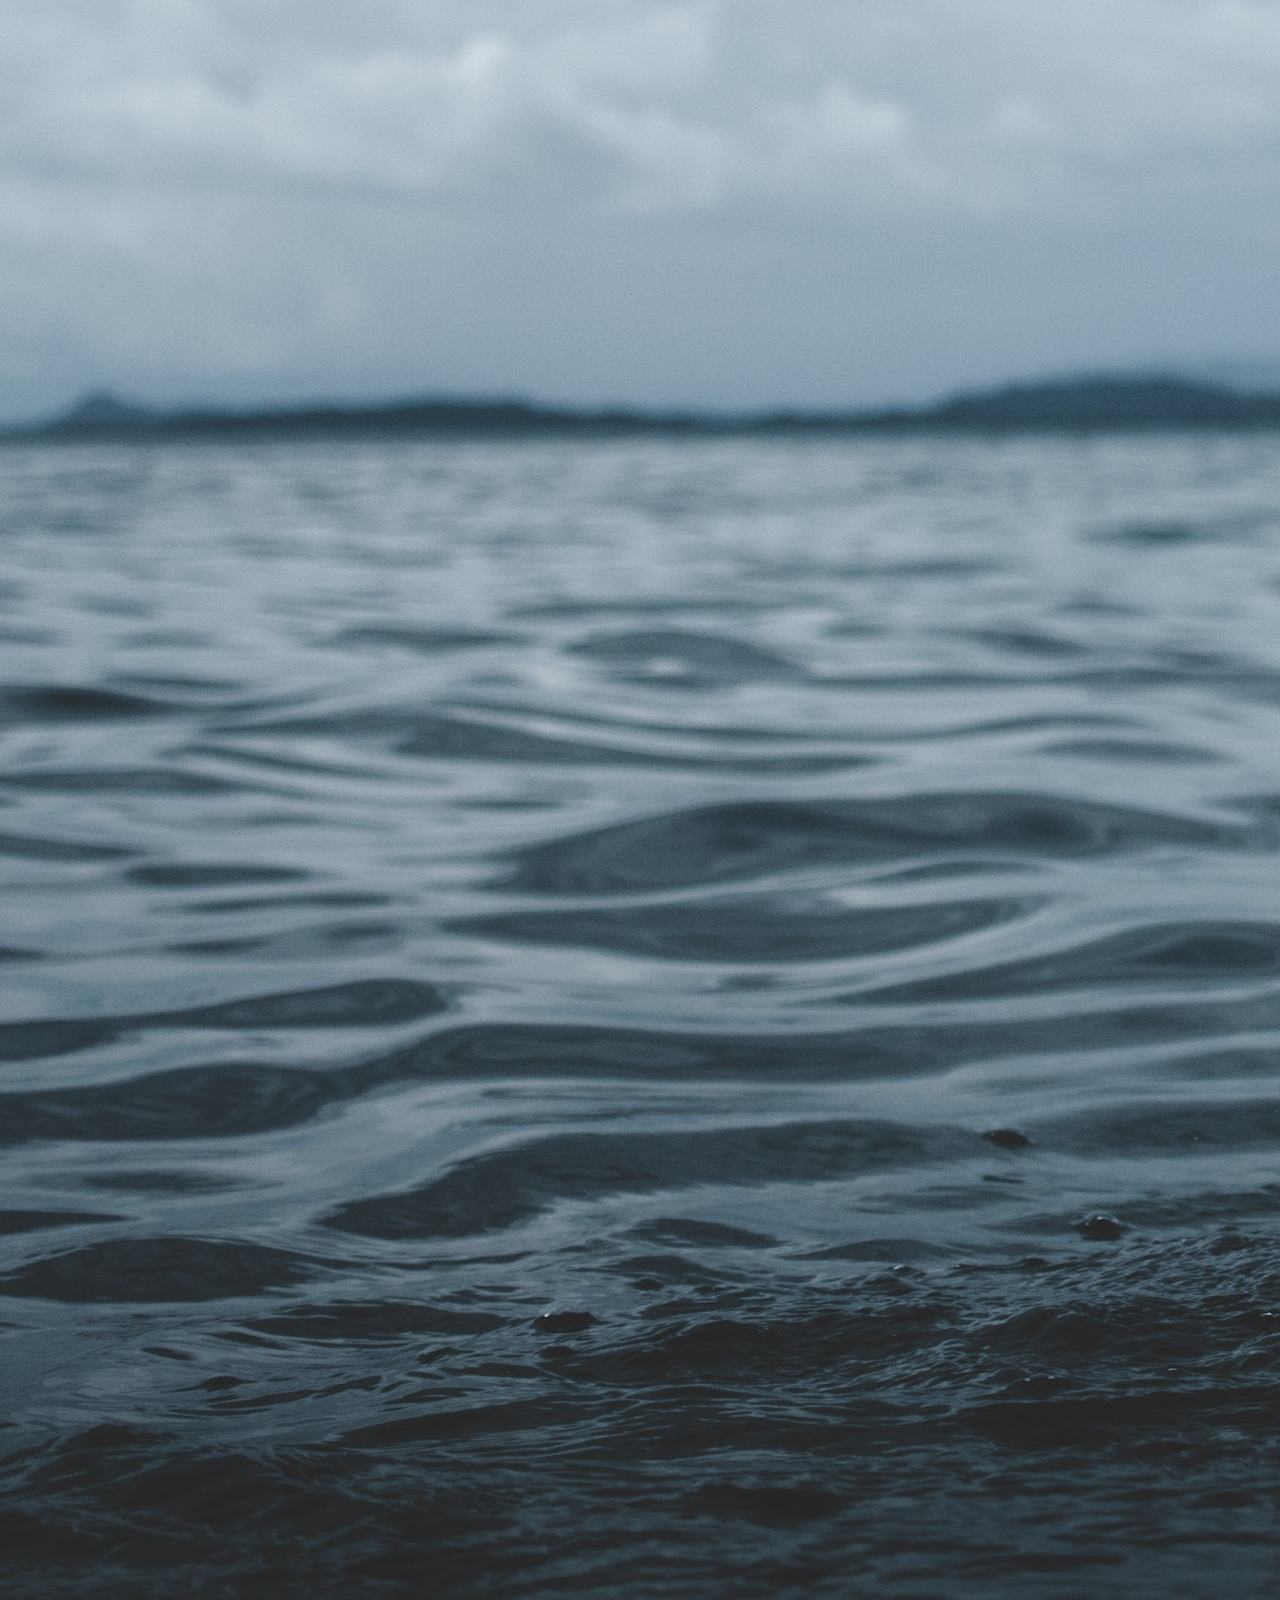
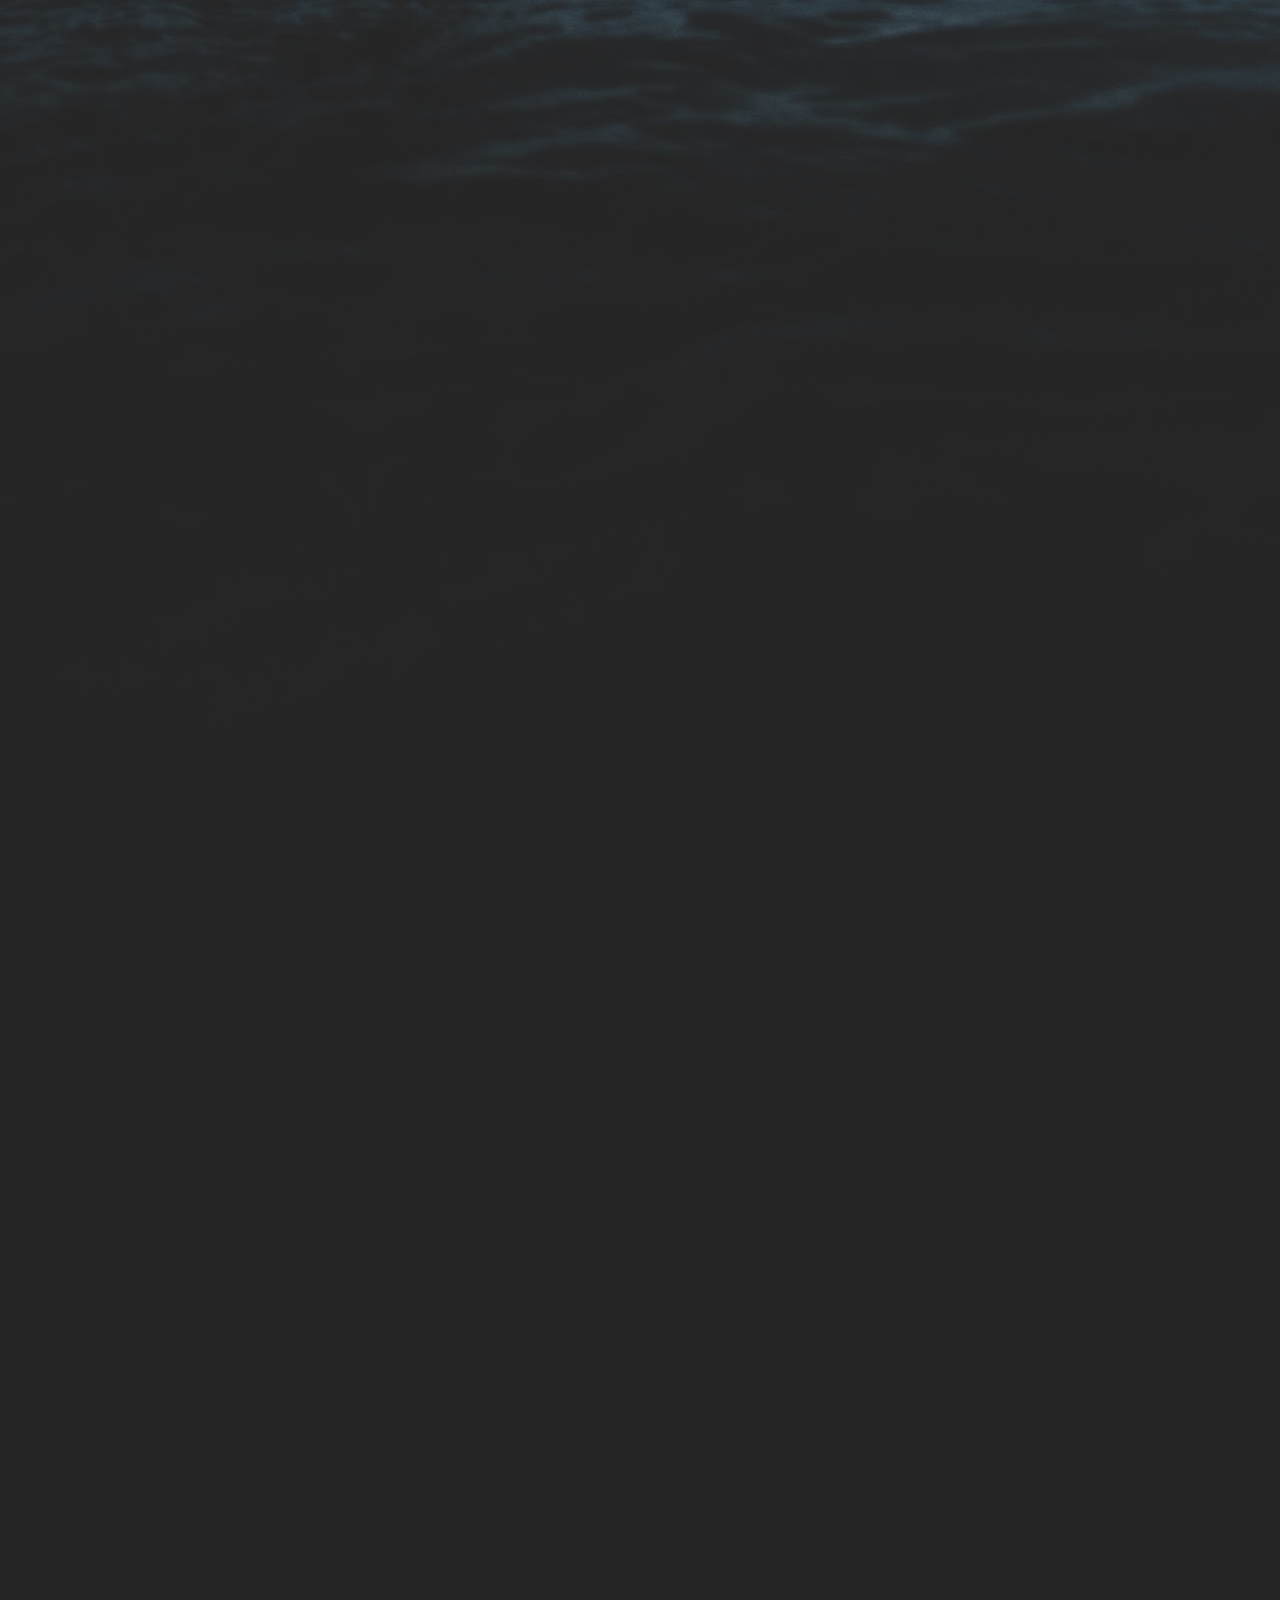
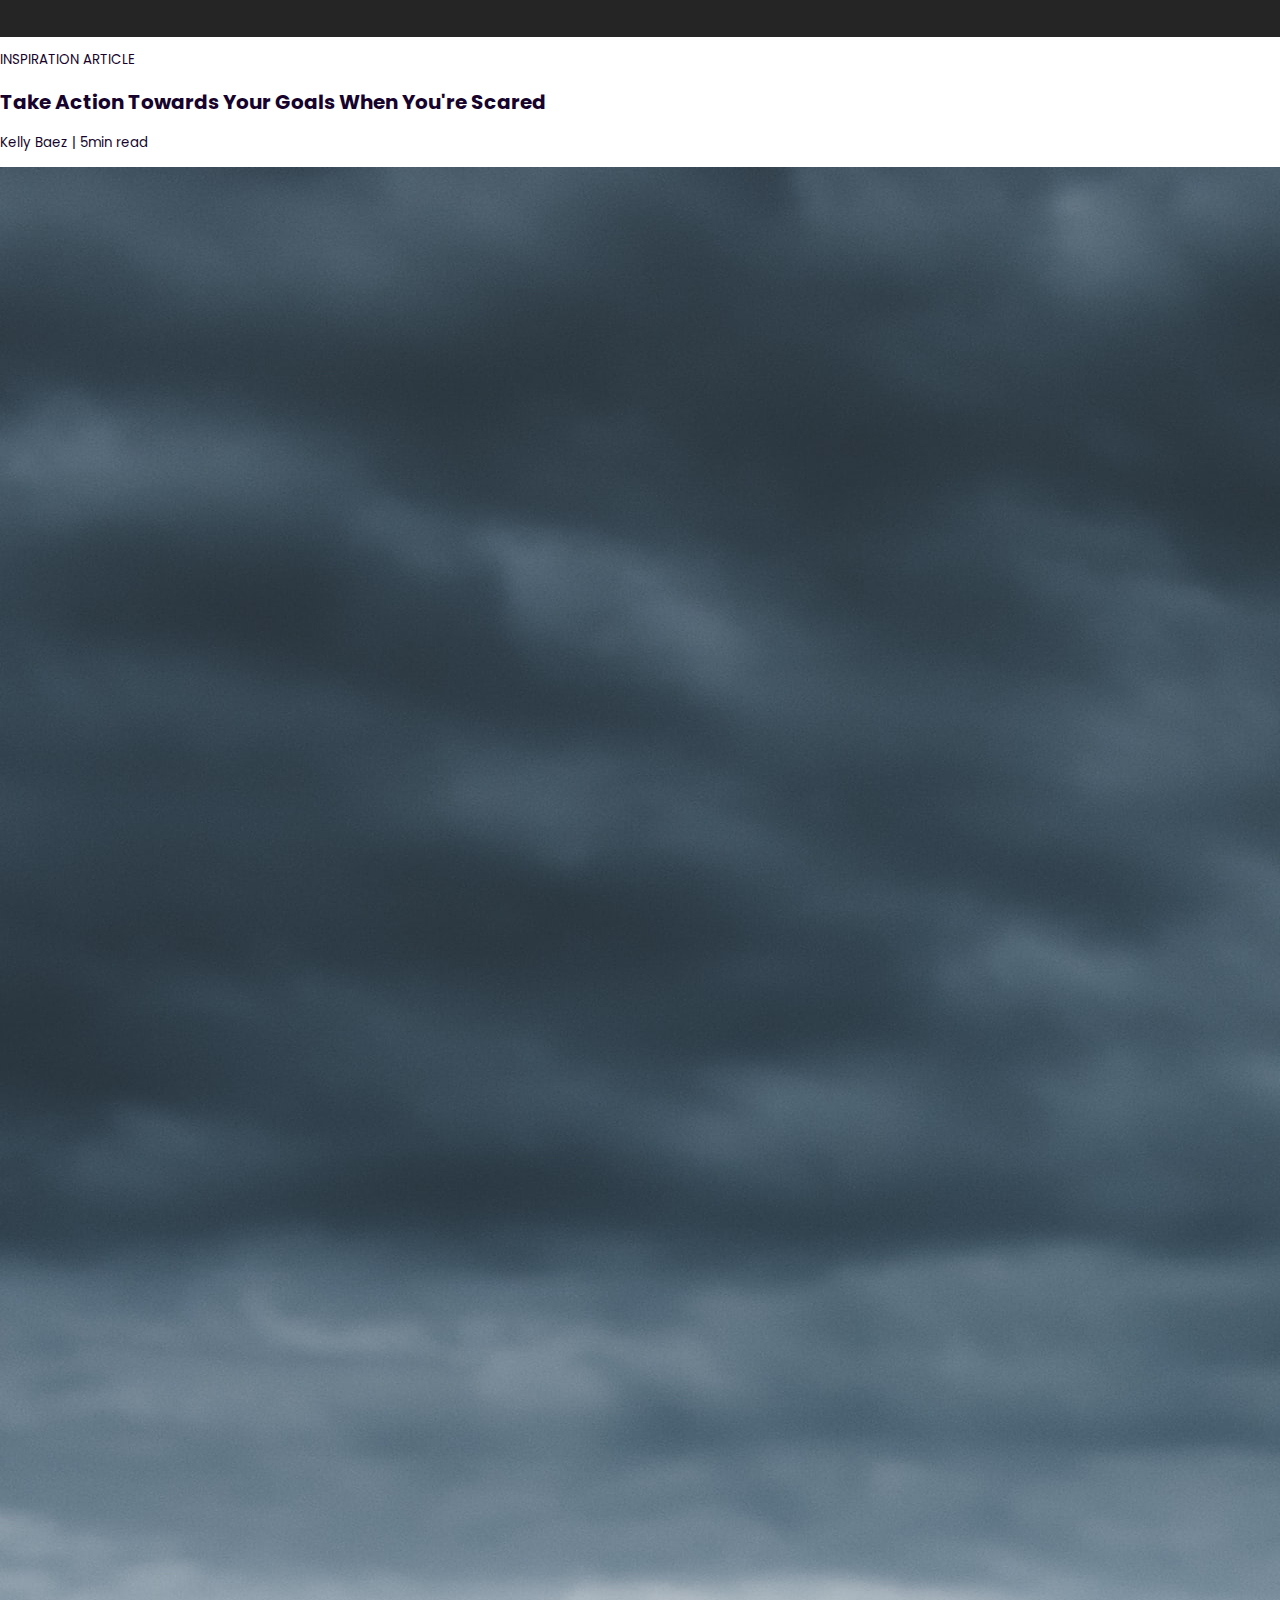
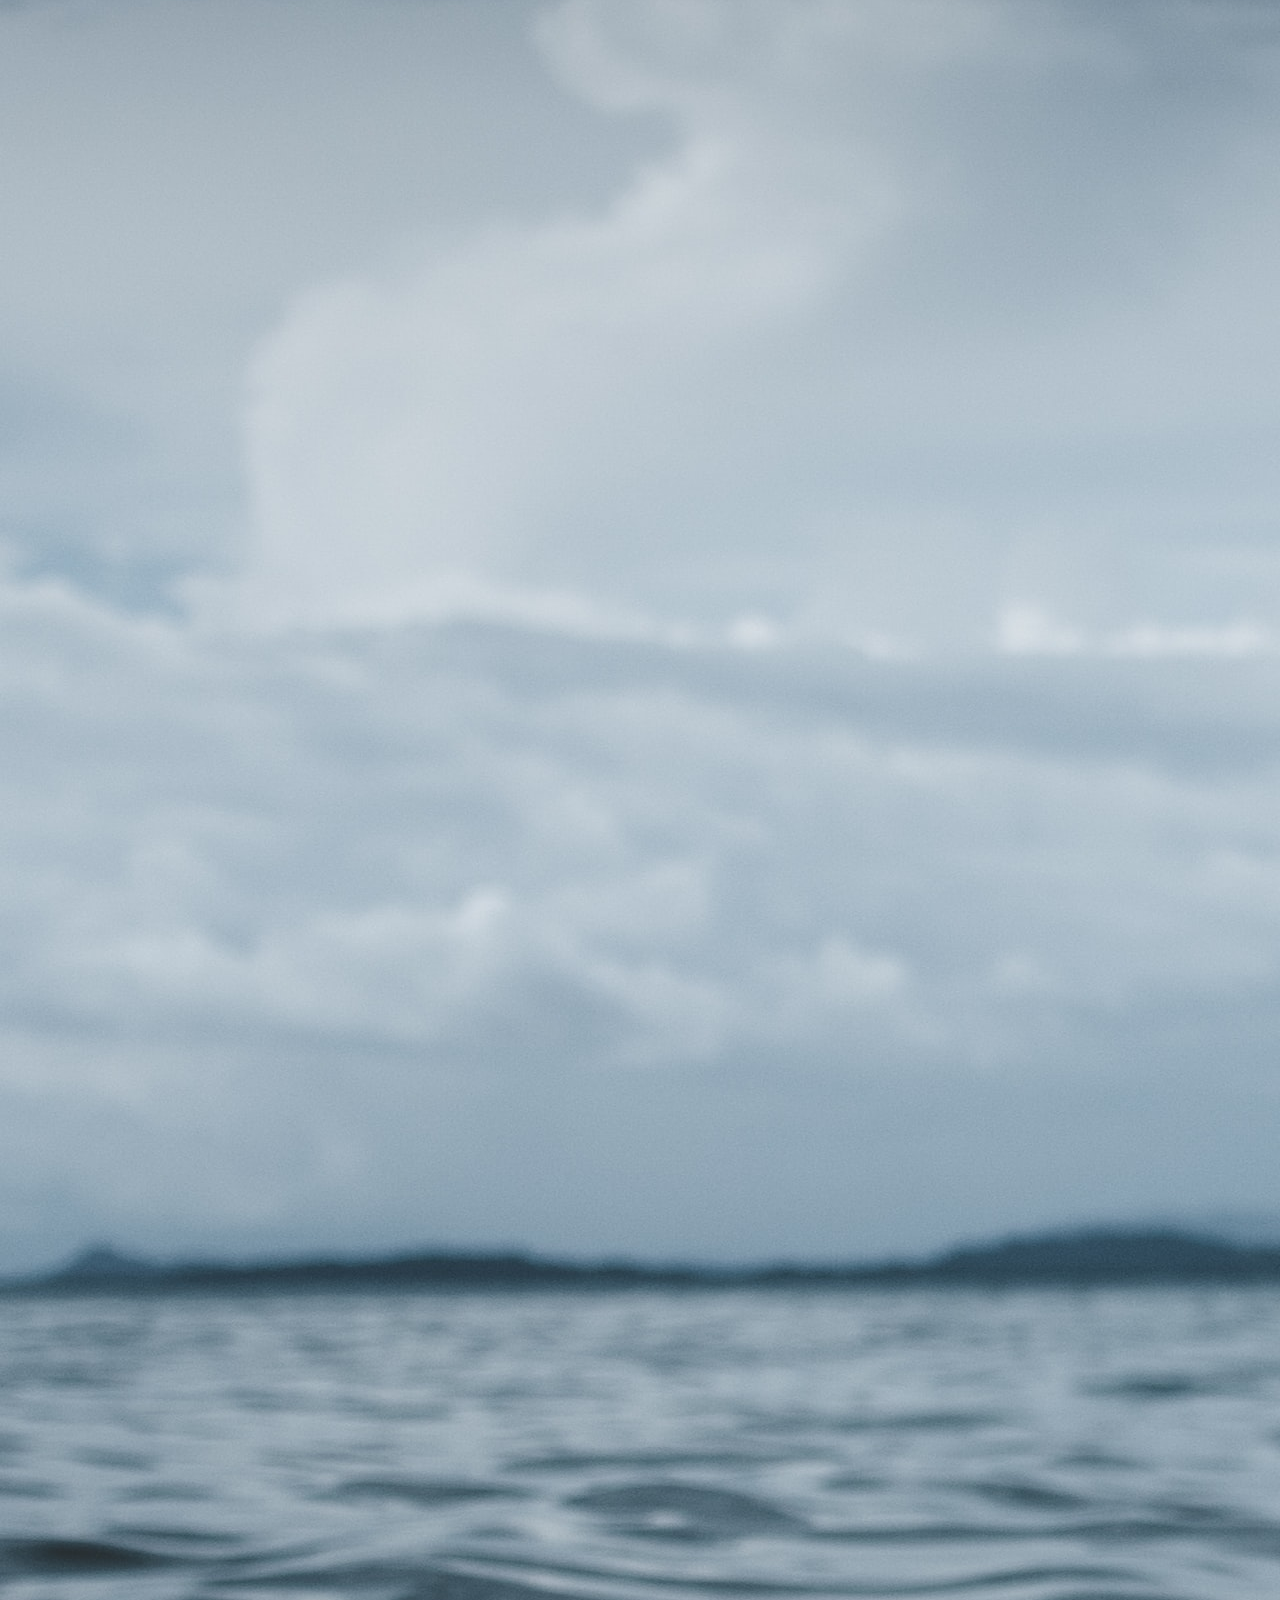
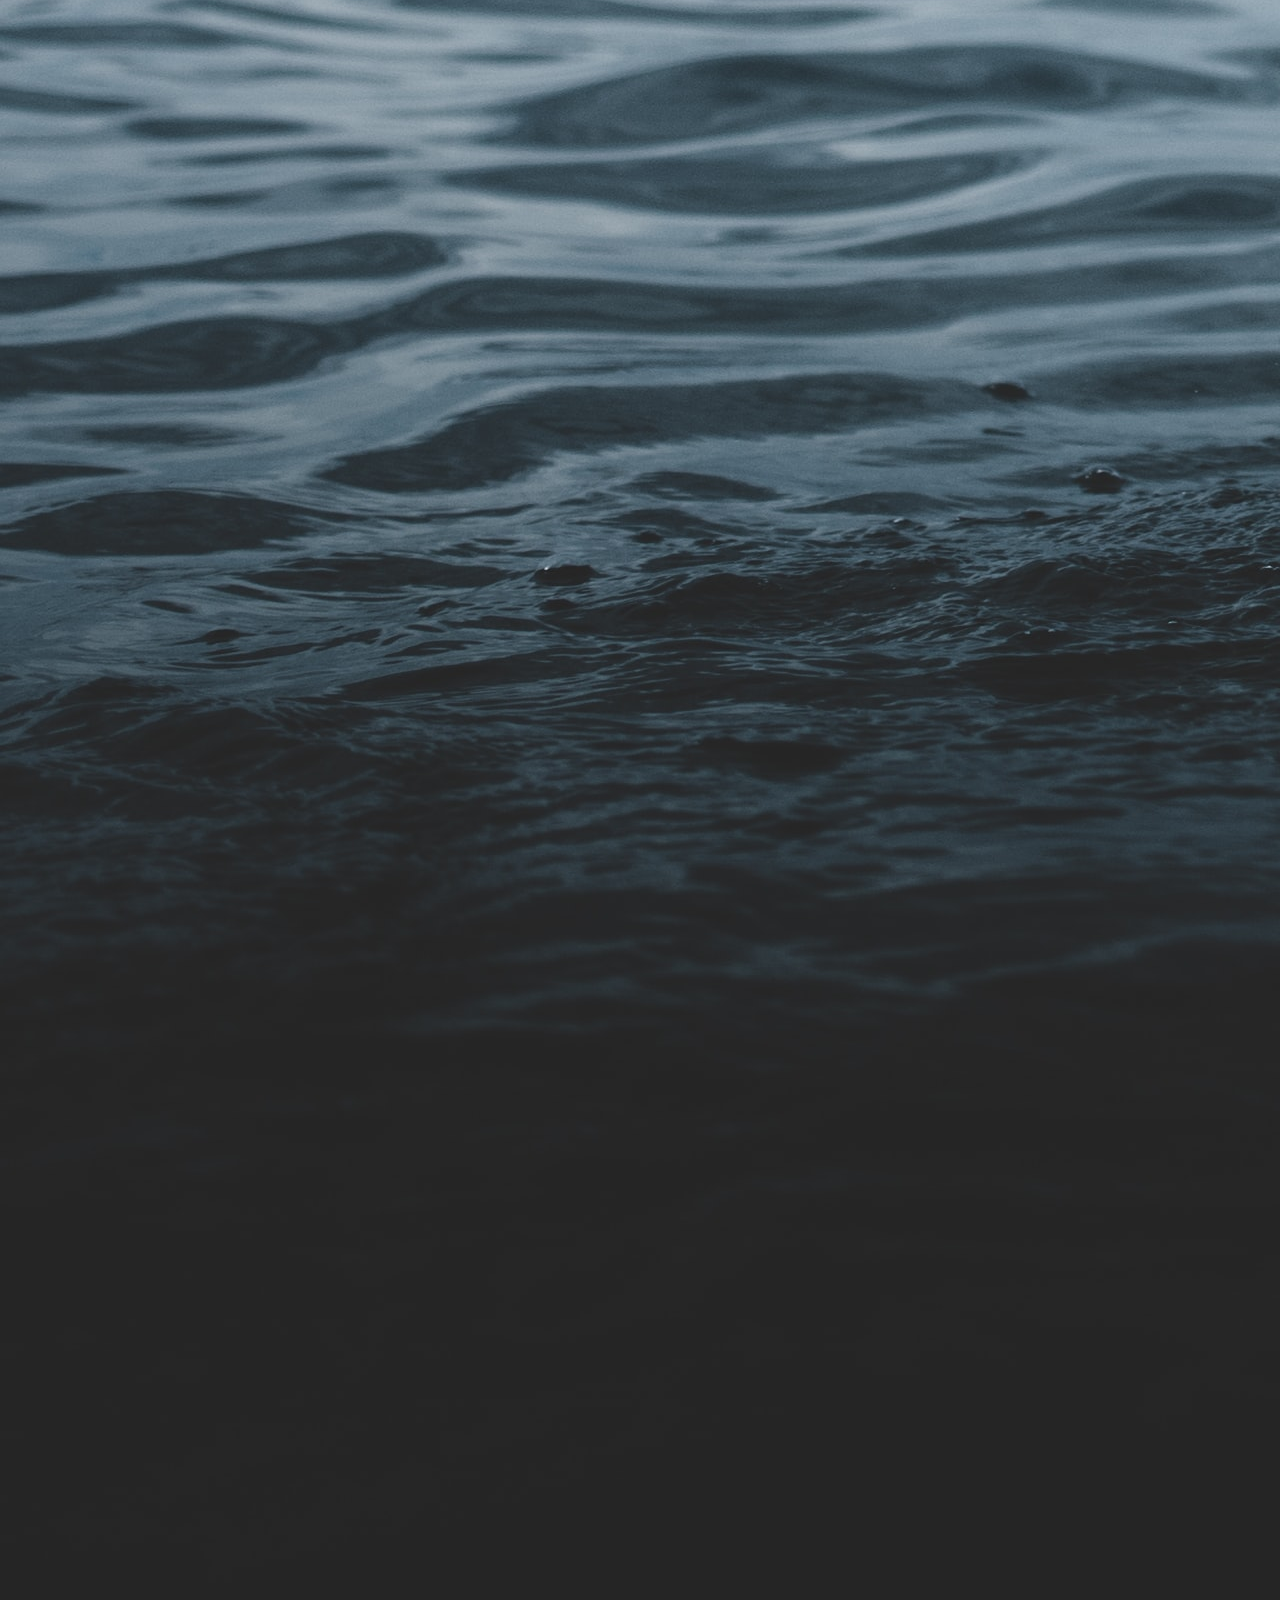
<file: audio.html>
<html lang="en">
<head>
    <meta charset="UTF-8">
    <meta http-equiv="X-UA-Compatible" content="IE=edge">
    <meta name="viewport" content="width=device-width, initial-scale=1.0">
    <meta name="descrption" content="inspiration content for changing lifes">
    <title>WordforLife</title>
    <link rel="stylesheet" href="style.css">
</head>
<body>
    <!--BODY CONTENT START HERE-->
    <!--BODY CONTENT START HERE-->
    <!--BODY CONTENT START HERE-->

    <!--header content from here-->
    <!--header content from here-->
    <header>
        <div class="logo"> WordforLife</div>
        <nav>
        <a href="index.html">NEW</a>
        <a href="inspiration.html">Inspiration</a>
        <a href="devotion.html">Devotion</a>
        <a href="audio.html">AUDIO</a>
        </nav>

        <div class="search">
            <input type="text" placeholder="Search" class="search-box">
         </div>
  

    </header>

    <!--header content end here-->
    <!--header content end here-->

    <!--article content start here-->
    <!--article content start here-->
<div class="article-class-feature">
    <div class="image">
        <a href="#"> <img src="images/articles/depression.jpg"></a>
        </div>

        <div class="article-title-text">
    <p class="article-categories"> INSPIRATION ARTICLE</p>
    <h2> <a href="raisedhishands.html">Raised His Hands</a></h2>
    <p class="author-name"> Kelly Baez  | 5min read</p>
    </div>

    </div>
    <!--article content end here-->
    <!--article content end here-->

        <!--article content start here-->
    <!--article content start here-->
    <div class="article-class">
    <div class="image">
    <a href="#"> <img src="images/articles/depression.jpg"></a>
    </div>
    
    <div class="article-title-text">
        <p class="article-categories"> INSPIRATION ARTICLE</p>
        <h2>Take Action Towards Your Goals When You're Scared</h2>
        <p class="author-name"> Kelly Baez  | 5min read</p>
    </div>
    
    </div>
        <!--article content end here-->
        <!--article content end here-->

            <!--article content start here-->
    <!--article content start here-->
    <div class="article-class">
    <div class="image">
    <a href="#"> <img src="images/articles/depression.jpg"></a>
    </div>
    
    <div class="article-title-text">
        <p class="article-categories"> INSPIRATION ARTICLE</p>
        <h2>Take Action Towards Your Goals When You're Scared</h2>
        <p class="author-name"> Kelly Baez  | 5min read</p>
    </div>
    
    </div>
        <!--article content end here-->
        <!--article content end here-->



            <!--article content start here-->
    <!--article content start here-->
<div class="article-class">
    <div class="image">
    <a href="#"> <img src="images/articles/depression.jpg"></a>
    </div>
    
    <div class="article-title-text">
        <p class="article-categories"> INSPIRATION ARTICLE</p>
        <h2>Take Action Towards Your Goals When You're Scared</h2>
        <p class="author-name"> Kelly Baez  | 5min read</p>
    </div>
    
    </div>
        <!--article content end here-->
        <!--article content end here-->

            <!--article content start here-->
    <!--article content start here-->
<div class="article-class">
    <div class="image">
    <a href="#"> <img src="images/articles/depression.jpg"></a>
    </div>
    
    <div class="article-title-text">
        <p class="article-categories"> INSPIRATION ARTICLE</p>
        <h2>Take Action Towards Your Goals When You're Scared</h2>
        <p class="author-name"> Kelly Baez  | 5min read</p>
    </div>
    
    </div>
        <!--article content end here-->
        <!--article content end here-->


        <!--Load more pages start-->
        <!--Load more pages start-->
        <div class="more-loading">

            <a href="index.html">VISIT HOME</a>

        </div>

        <!--Load more pages End-->
        <!--Load more pages End-->



        
        <!--fOOTER cONTENT sTART hERE-->
        <!--fOOTER cONTENT sTART hERE-->
        <!--fOOTER cONTENT sTART hERE-->
    <footer>
        <div class="logo-footer"> WordforLife</div>
        <nav class="footer-nav">
        <a href="">Take Action Towards Your Goals</a>
        </nav>
        <nav class="footer-nav">
            <a href="">Are You Ready For Him?</a>
            </nav>
            <nav class="footer-nav">
                <a href="">Who Are You In His Presence?</a>
                </nav>

    </footer>

        <!--fOOTER cONTENT eND hERE-->
        <!--fOOTER cONTENT eND hERE-->
        <!--fOOTER cONTENT eND hERE-->









    <!--BODY CONTENT END HERE-->
    <!--BODY CONTENT END HERE-->
    <!--BODY CONTENT END HERE-->
</body>
</html>
</file>
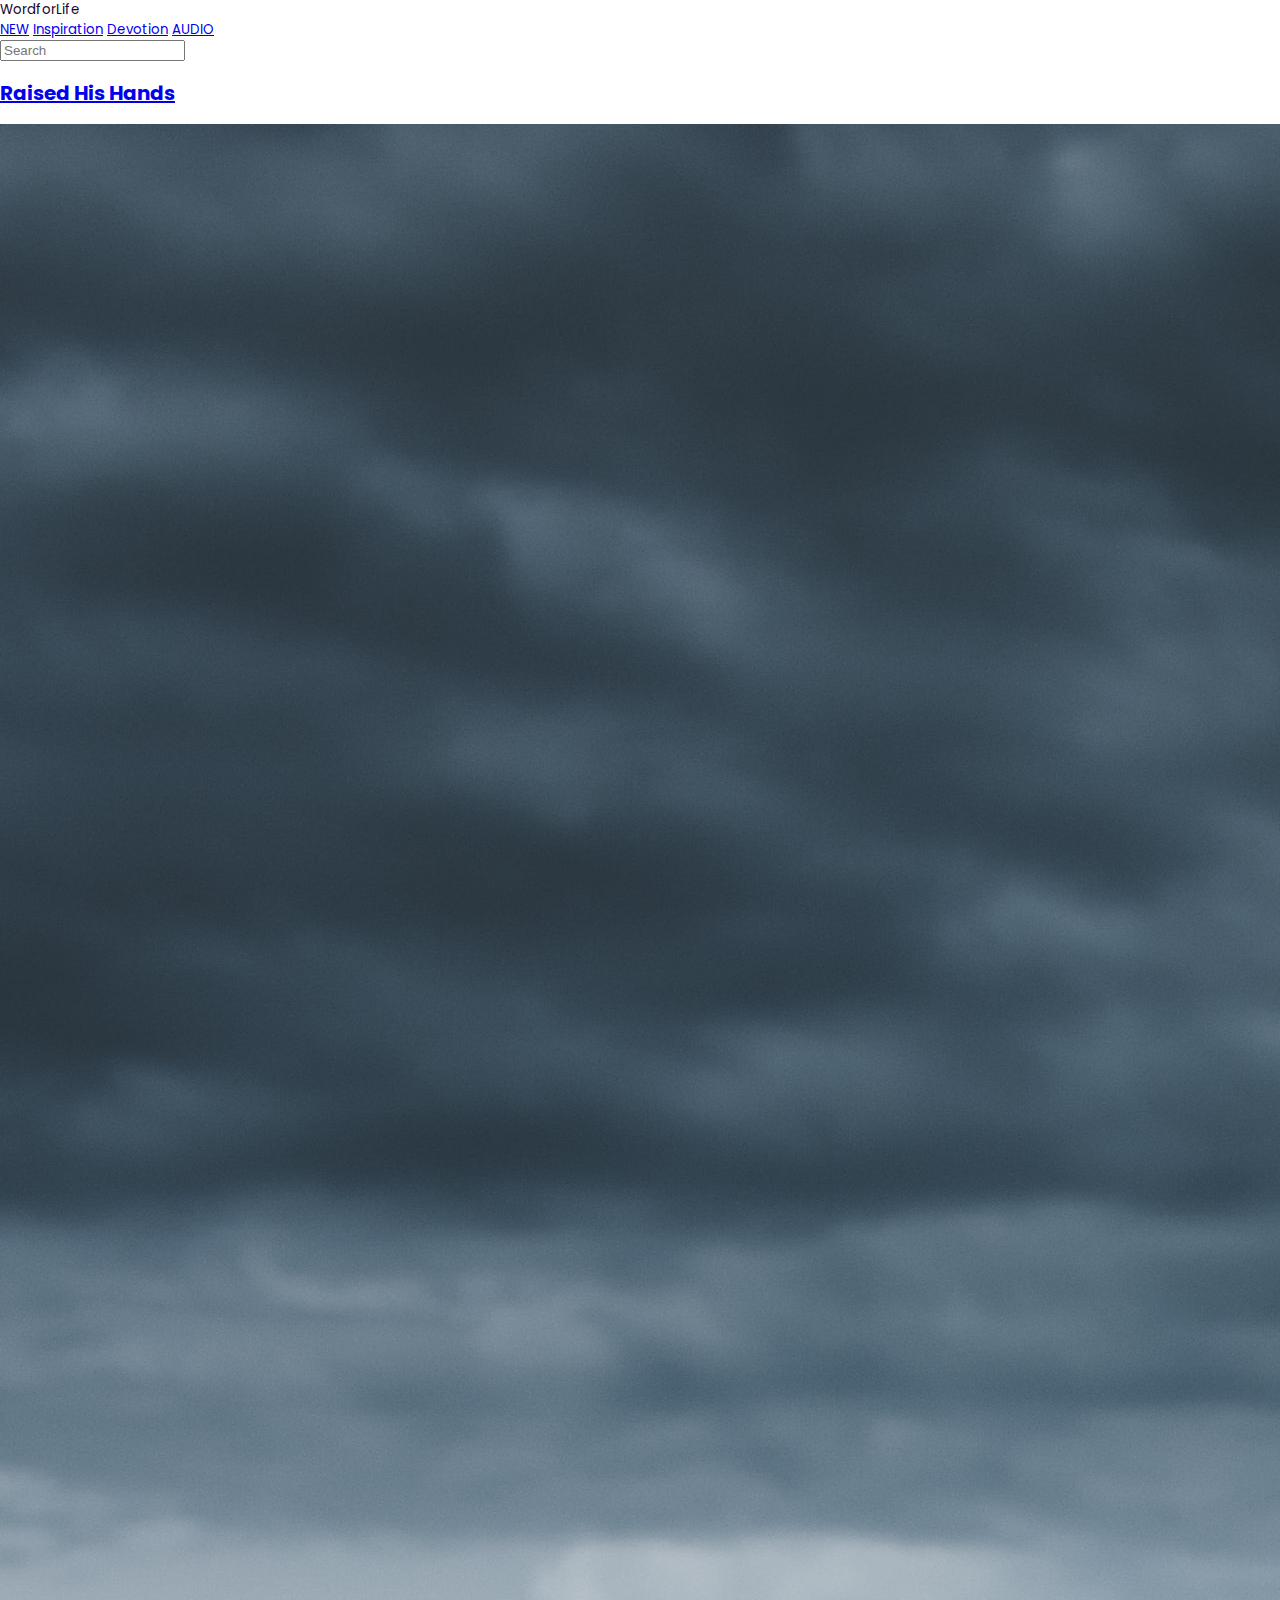
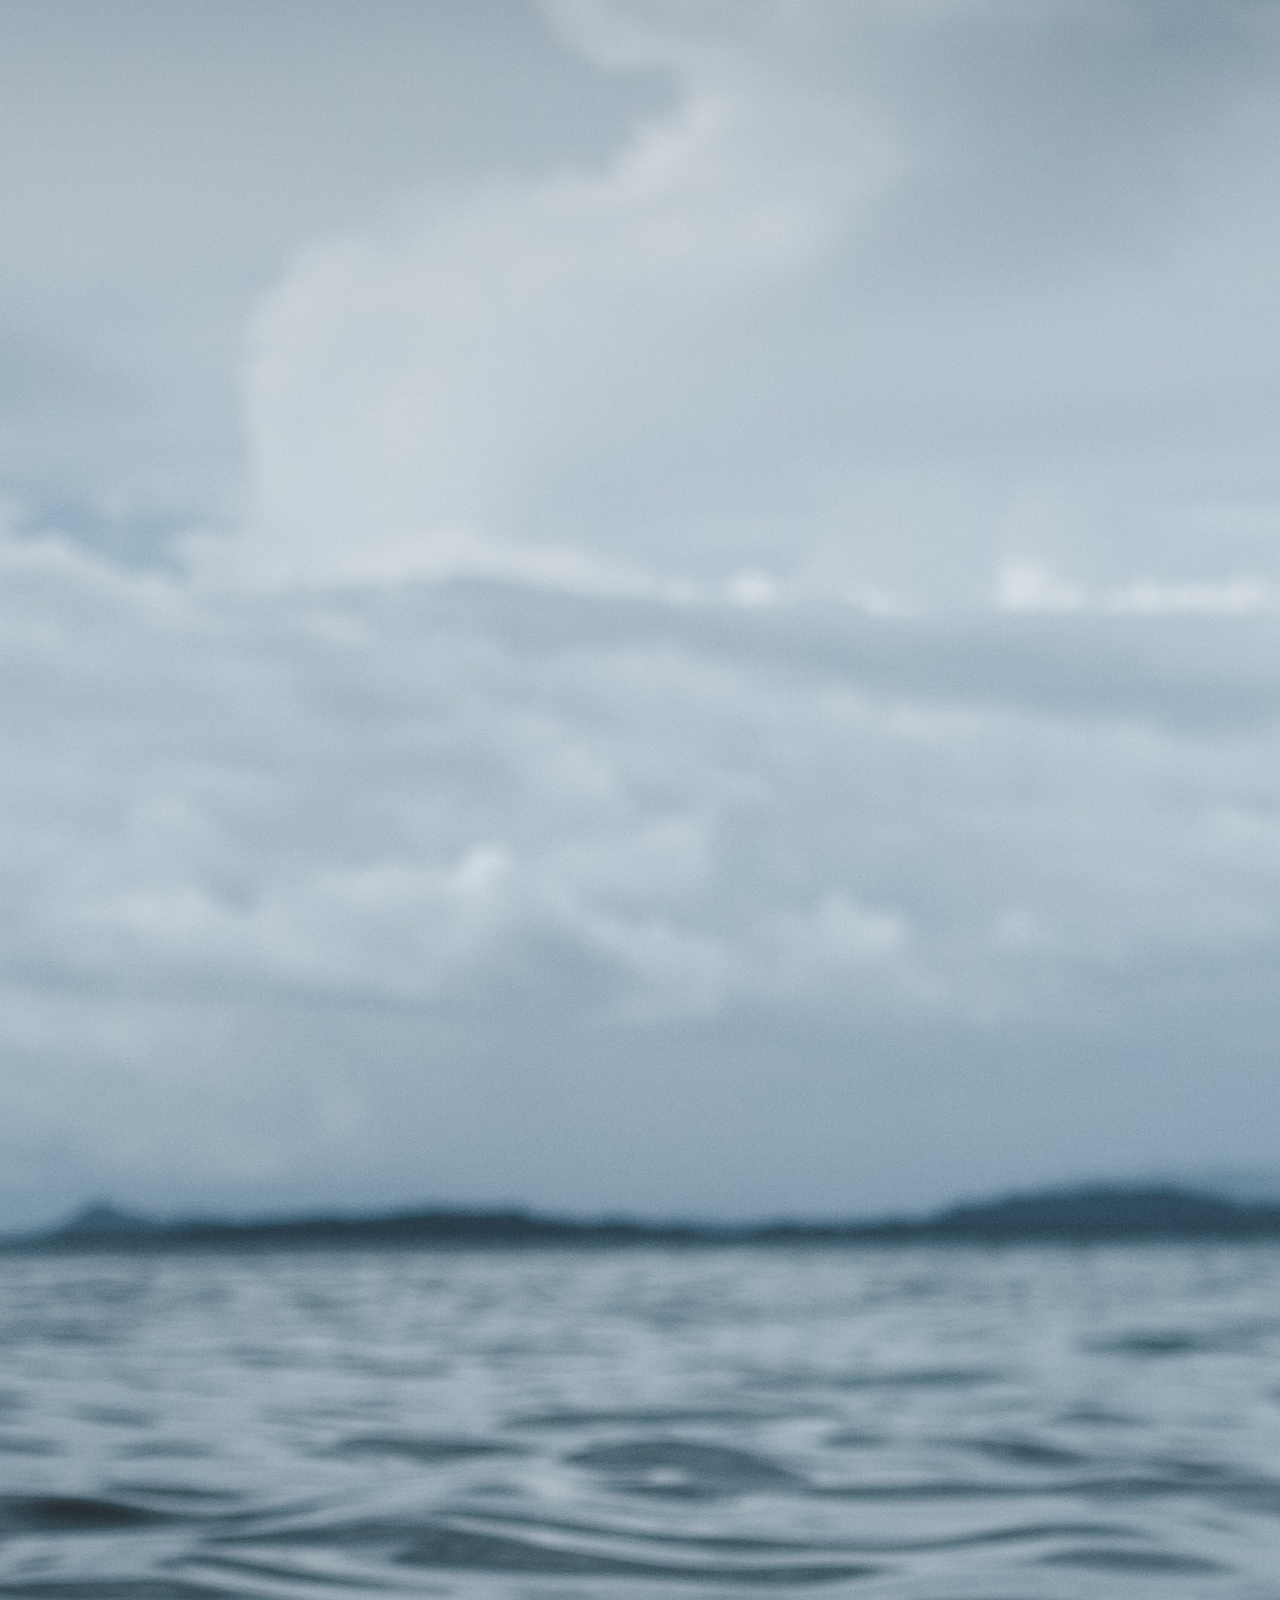
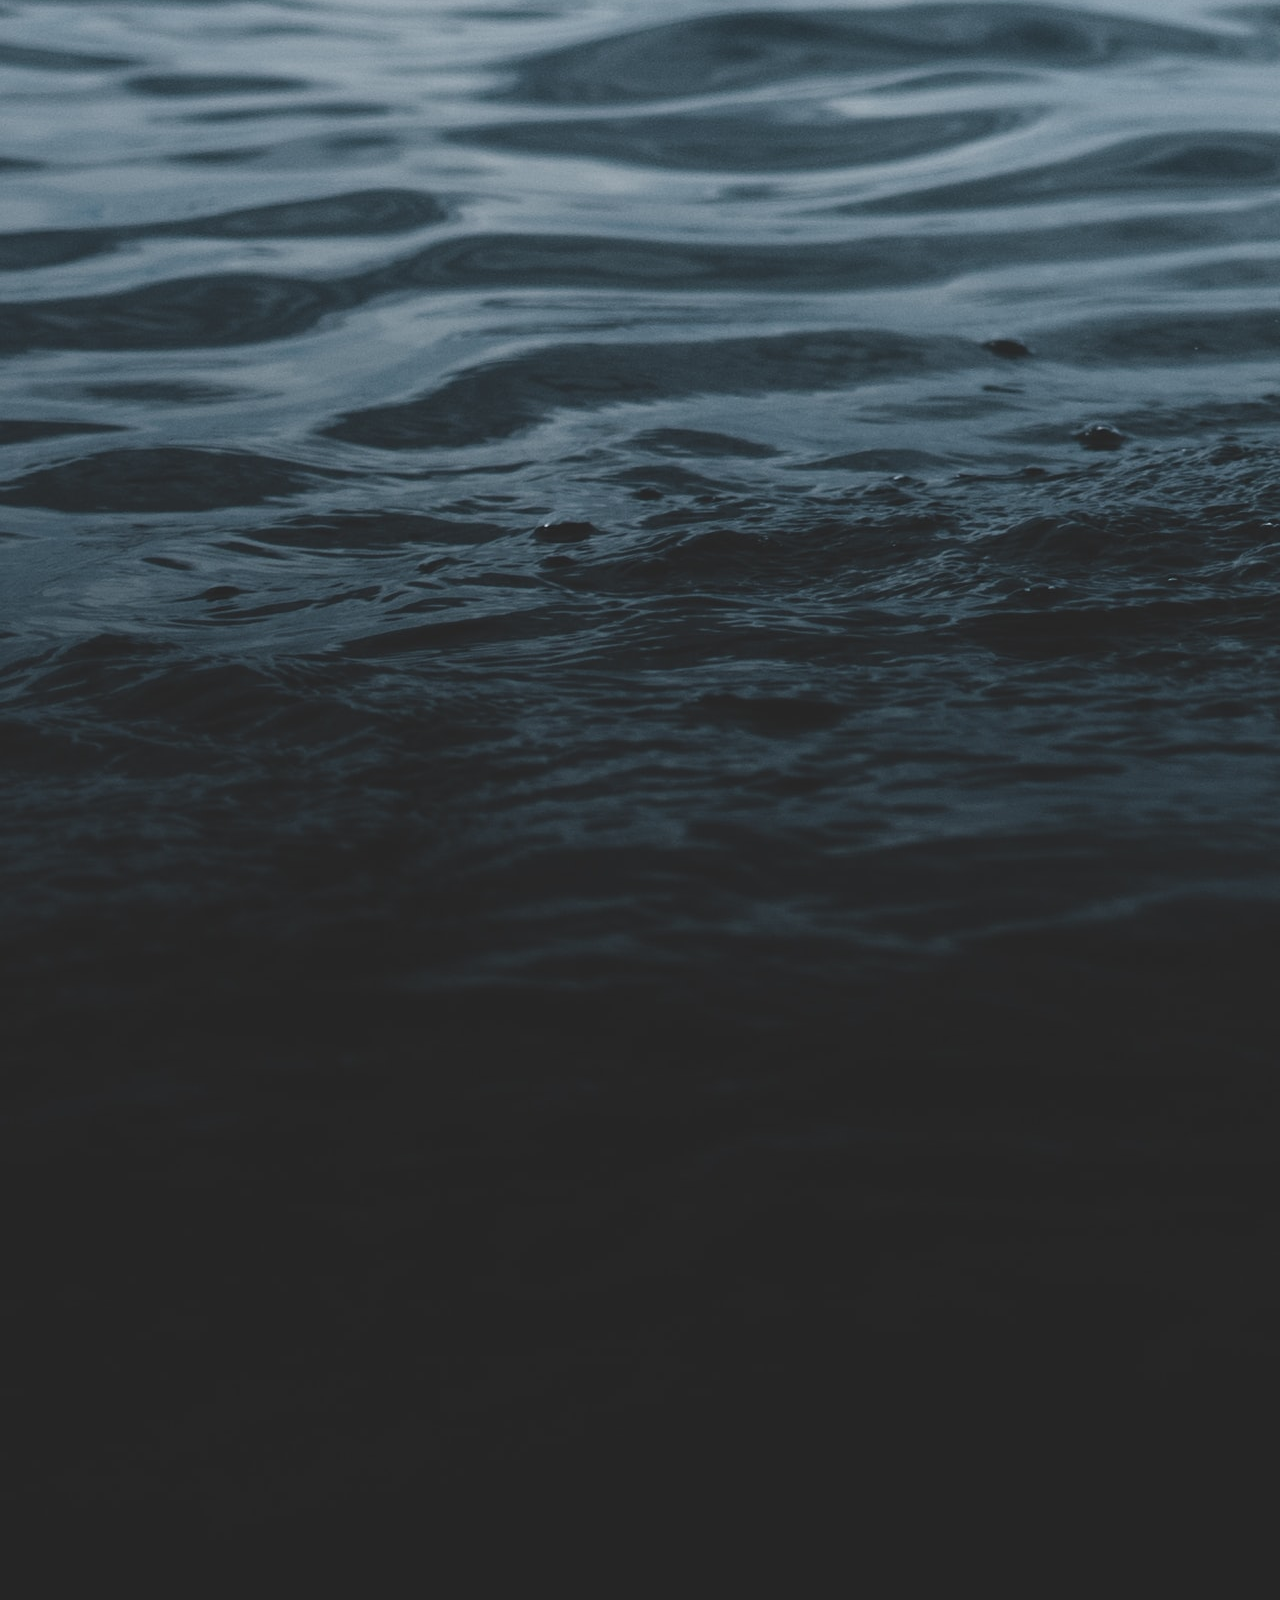
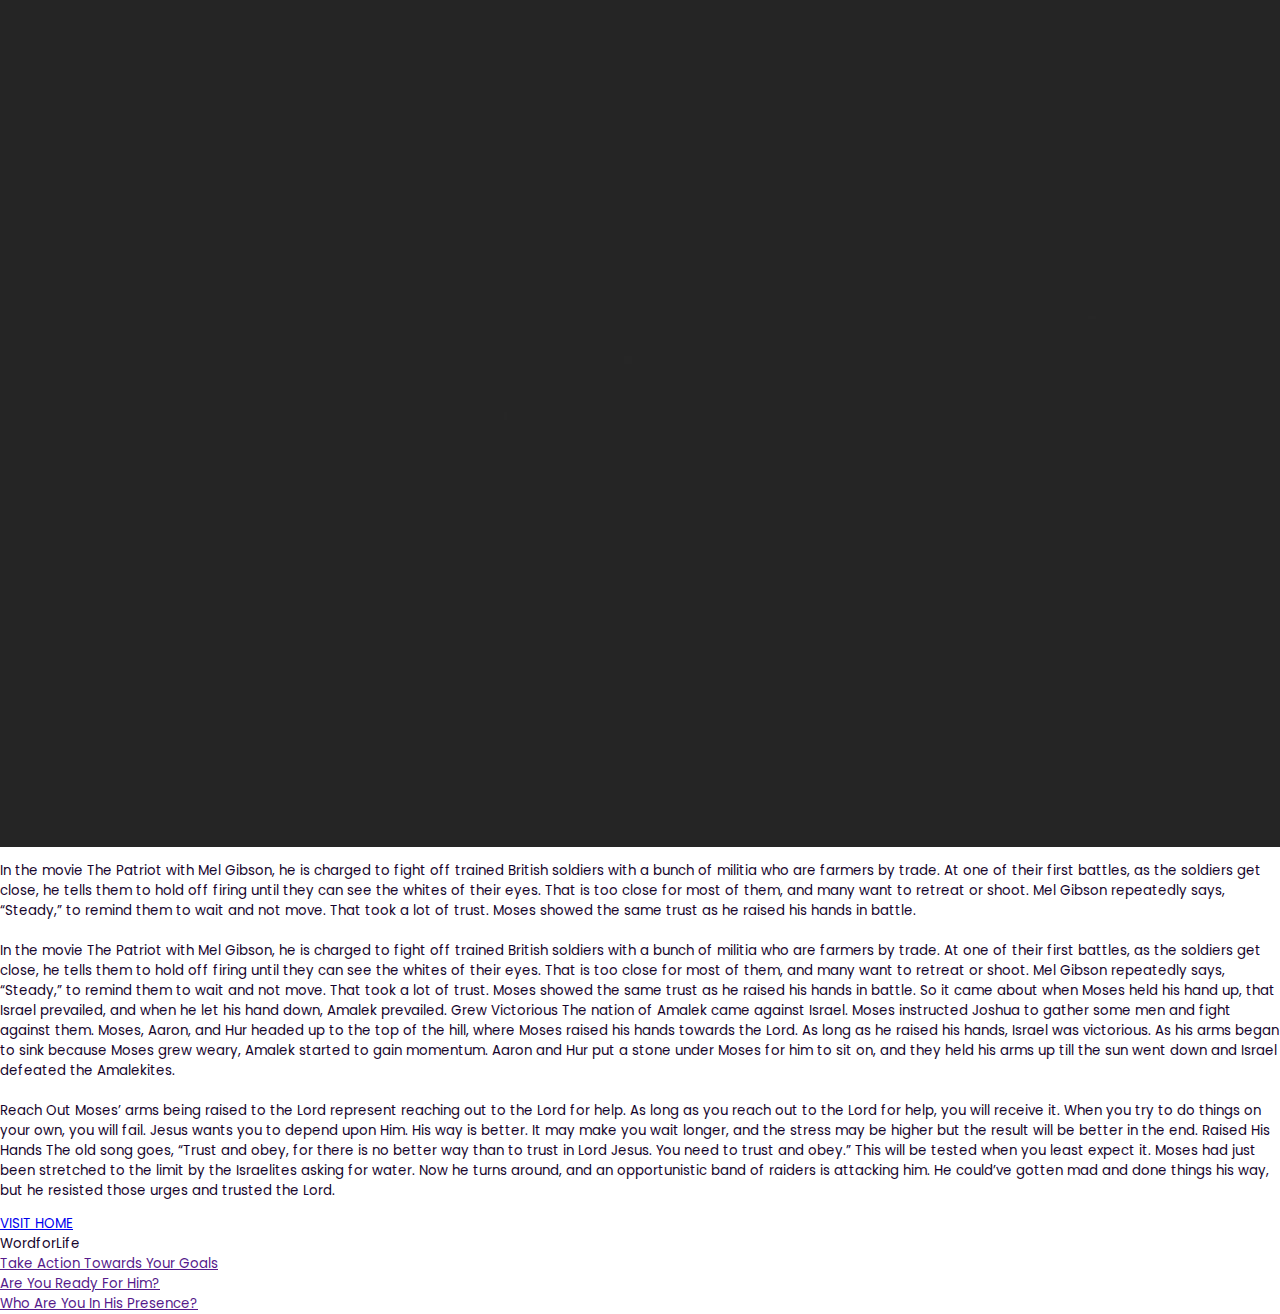
<file: raisedhishands.html>
<html lang="en">
<head>
    <meta charset="UTF-8">
    <meta http-equiv="X-UA-Compatible" content="IE=edge">
    <meta name="viewport" content="width=device-width, initial-scale=1.0">
    <meta name="descrption" content="inspiration content for changing lifes">
    <title>WordforLife</title>
    <link rel="stylesheet" href="style.css">
</head>
<body>
    <!--BODY CONTENT START HERE-->
    <!--BODY CONTENT START HERE-->
    <!--BODY CONTENT START HERE-->

    <!--header content from here-->
    <!--header content from here-->
    <header>
        <div class="logo"> WordforLife</div>
        <nav>
        <a href="index.html">NEW</a>
        <a href="inspiration.html">Inspiration</a>
        <a href="devotion.html">Devotion</a>
        <a href="audio.html">AUDIO</a>
        </nav>

        <div class="search">
            <input type="text" placeholder="Search" class="search-box">
         </div>
                        </div>

    </header>

    <!--header content end here-->
    <!--header content end here-->

    <!--article content start here-->
    <!--article content start here-->
<div class="article-reading-feature">
    <div class="content-div">
        <h2> <a href="raisedhishands.html">Raised His Hands</a></h2>
        </div>
    <div class="content-image">
        <a href="#"> <img src="images/articles/depression.jpg"></a>
        </div>

        <p class="content-article-style">
            In the movie The Patriot with Mel Gibson, he is charged to fight off trained British soldiers with a bunch of militia who are farmers by trade. At one of their first battles, as the soldiers get close, he tells them to hold off firing until they can see the whites of their eyes. That is too close for most of them, and many want to retreat or shoot. Mel Gibson repeatedly says, “Steady,” to remind them to wait and not move. That took a lot of trust. Moses showed the same trust as he raised his hands in battle.
            <br>
            <br>
            In the movie The Patriot with Mel Gibson, he is charged to fight off trained British soldiers with a bunch of militia who are farmers by trade. At one of their first battles, as the soldiers get close, he tells them to hold off firing until they can see the whites of their eyes. That is too close for most of them, and many want to retreat or shoot. Mel Gibson repeatedly says, “Steady,” to remind them to wait and not move. That took a lot of trust. Moses showed the same trust as he raised his hands in battle.
        
        So it came about when Moses held his hand up, that Israel prevailed, and when he let his hand down, Amalek prevailed.
        
        Grew Victorious
        The nation of Amalek came against Israel. Moses instructed Joshua to gather some men and fight against them. Moses, Aaron, and Hur headed up to the top of the hill, where Moses raised his hands towards the Lord. As long as he raised his hands, Israel was victorious. As his arms began to sink because Moses grew weary, Amalek started to gain momentum. Aaron and Hur put a stone under Moses for him to sit on, and they held his arms up till the sun went down and Israel defeated the Amalekites.
        <br>
            <br>
        Reach Out
        Moses’ arms being raised to the Lord represent reaching out to the Lord for help. As long as you reach out to the Lord for help, you will receive it. When you try to do things on your own, you will fail. Jesus wants you to depend upon Him. His way is better. It may make you wait longer, and the stress may be higher but the result will be better in the end.
        
        Raised His Hands
        The old song goes, “Trust and obey, for there is no better way than to trust in Lord Jesus. You need to trust and obey.” This will be tested when you least expect it. Moses had just been stretched to the limit by the Israelites asking for water. Now he turns around, and an opportunistic band of raiders is attacking him. He could’ve gotten mad and done things his way, but he resisted those urges and trusted the Lord.
        
        </p>



</div>


    <!--article content end here-->
    <!--article content end here-->



        <!--Load more pages start-->
        <!--Load more pages start-->
        <div class="more-loading">

            <a href="index.html">VISIT HOME</a>

        </div>

        <!--Load more pages End-->
        <!--Load more pages End-->



        
        <!--fOOTER cONTENT sTART hERE-->
        <!--fOOTER cONTENT sTART hERE-->
        <!--fOOTER cONTENT sTART hERE-->
    <footer>
        <div class="logo-footer"> WordforLife</div>
        <nav class="footer-nav">
        <a href="">Take Action Towards Your Goals</a>
        </nav>
        <nav class="footer-nav">
            <a href="">Are You Ready For Him?</a>
            </nav>
            <nav class="footer-nav">
                <a href="">Who Are You In His Presence?</a>
                </nav>

    </footer>

        <!--fOOTER cONTENT eND hERE-->
        <!--fOOTER cONTENT eND hERE-->
        <!--fOOTER cONTENT eND hERE-->









    <!--BODY CONTENT END HERE-->
    <!--BODY CONTENT END HERE-->
    <!--BODY CONTENT END HERE-->
</body>
</html>
</file>
<file: style.css>
@import url('https://fonts.googleapis.com/css2?family=Noto+Serif:ital,wght@0,400;0,700;1,700&family=Poppins:wght@300;400;500;600&display=swap');
@import url('https://fonts.googleapis.com/css2?family=Bebas+Neue&family=Josefin+Sans:ital,wght@0,500;0,600;0,700;1,400;1,700&family=Noto+Serif:ital,wght@0,400;0,700;1,700&family=Righteous&display=swap');

:root{
--primary:rgb(248, 248, 248);
--primary-2: rgb(182, 182, 182);
--secondary:rgb(22, 4, 44);
--tertiary4:rgb(255, 17, 0);
--secondary--hover:rgb(59, 37, 87);

--primary-font: 'Poppins', sans-serif;
--secondary-font: 'Noto Serif', serif;
--secondary-font-2: 'Josefin Sans', sans-serif;
--secondary-font-3:'Bebas Neue', cursive;
--thirtiary-font:'Righteous', cursive;

}

body{
    font-family:var(--primary-font);
    font-size:smaller;
    color:var(--secondary);
    margin:0;

}
@media screen and (max-width: 500px){
    

header{
    background:white;
    padding:0;
    padding-bottom: 10px;
    position:fixex;
    box-shadow: 2px 2px 5px var(--primary-2);
}

.logo{
    width:100%;
    text-align:center;
    padding-top:15px;
    padding-bottom:10px;  
    color:var(--tertiary4);
    font-family:var(--thirtiary-font);
    font-size:20px;
    font-weight: 500;
    cursor:progress;
    transition: 0.5s ease-in-out;
}

.logo:hover{
    letter-spacing: 2px;
    font-size: 18px;
    color:var(--secondary);
    font-weight: 900;
    font-family:var(--thirtiary-font);
 }

nav{
    text-align:center;
    margin-bottom: 10px;
}

nav a{
    color: var(--secondary);
    text-decoration: none;
    font-weight: 500;
    text-transform:uppercase;
    padding: 0 5px;
    cursor: pointer;
    transition: 0.3s ease-in-out;
  
    }

    nav a:hover{
        color: var(--tertiary4);
        font-weight: 200;
        border-right-width: 2px;
        border-right-style:solid;
        border-right-color:var(--primary-2);
        letter-spacing:2px;
    }
    .search{
        text-align:center;
        margin-bottom: 15px;
    }

    .search-box{
        width:70%;
         margin: 0 30px;
         padding:8px;
         border-radius: 5px;
         border-width:0;
         border-color:var(--primary);
         box-shadow: 2px 2px 5px var(--primary-2);
            }

    .search-btn{
        position:relative;
        margin-top:-37px;
        margin-left: 355px;
        }

        .search-btn a{
            text-decoration:none;
            background:var(--secondary);
            padding:6px;
            color: var(--primary);
            border-radius:5px;
            transition:.3s ease-in;
           }

           .search-btn a:hover{
            color:var(--primary);
            background:var(--tertiary4);
           }



/* ARTICLE PAGES DESIGN*/
/* ARTICLE PAGES DESIGN*/
/* ARTICLE PAGES DESIGN*/

.article-class{
    padding:0 10px 0 10px;
    display:flex;
    margin: 30px 10px;
    align-items:center;
    justify-content:center;
}
.article-class .image{
    padding-right: 15px;
    width: 40%;
}
.article-class .image a img {
    object-fit:cover;
    width:100%;
}

.article-title-text{
padding: 5px 20px;
box-shadow: 2px 2px 5px var(--primary-2);
    }

.article-title-text .article-categories{
 color:var(--secondary);
 border-bottom-width: 1px;
 border-bottom-style:solid;
 border-bottom-color:var(--primary-2);
 cursor:pointer;
 }

 .article-title-text h2{
    color: var(--secondary);
    margin-bottom: -4px;
    cursor:progress;
 }
 .article-title-text h2:hover{
    color:var(--secondary--hover);
 }

 .article-title-text .author-name{
    color:var(--tertiary4);
    font-weight: 500;
 }

 .more-loading{

    padding-bottom: 30px;
    text-align:center;
 }

 .more-loading a{
    text-decoration:none;
    color:var(--tertiary4);
    font-family:var(--primary-font);
    font-weight: 600;
    transition: 1s ease-out;
 }

 .more-loading a:before, .more-loading a:after{
    content:" ";
    background:var(--secondary--hover);
    padding: 1px;
    margin: 10px;
 }

 .more-loading a:hover{
    color:var(--secondary--hover);
    font-weight: 300;
    letter-spacing: 2px;
     }

/*FOOTER DESIGN START HERE*/

footer{
    background:var(--secondary);
    padding: 20px 0 50px 0;
    margin: 100px 0 0 0;
}

.logo-footer{
    width:100%;
    text-align:center;
    padding-top:15px;
    padding-bottom:10px;  
    color:var(--primary);
    font-size:20px;
    font-weight: 500;
       cursor:progress;
    transition: 0.5s ease-in-out;
}

.logo-footer:hover{
    letter-spacing: 2px;
    font-size: 18px;
    color:var(--primary-2);
    font-weight: 900;
    font-family:Cambria, Cochin, Georgia, Times, 'Times New Roman', serif;
}

.footer-nav a{
    color: var(--primary-2);
    text-decoration: none;
    font-weight: 500;
    text-transform:capitalize;
    padding: 0 5px;
    cursor: pointer;
    transition: 0.3s ease-in-out;
  
    }

    .footer-nav a:hover{
        color: var(--tertiary4);
        border-right-width: 2px;
        border-right-style:solid;
        border-right-color:var(--primary-2);
        border-left-width: 2px;
        border-left-style:solid;
        border-left-color:var(--primary-2);
    }





    /*FOR INSPIRATION ARTICLE PAGES*/
    /*FOR INSPIRATION ARTICLE PAGES*/
    .article-class-feature{
        padding:0;
        margin: 0;
        align-items:center;
        justify-content:center;
    }
    .article-class-feature .image{
        width: 100%;
        height: 400px;
        z-index: -1000px;
    }
    .article-class-feature .image a img {
        width:100%;
        height:100%;
        object-fit:cover;
        object-position:center;
          
    }
    
    .article-class-feature .article-title-text{
        text-align:center;
       padding: 5px 20px;
       margin: -180px 30px 70px 30px;
       position:relative;
       z-index: 1000;
       
        }
    
    .article-class-feature .article-title-text .article-categories{
     color:var(--primary);
     cursor:pointer;
     }
    
     .article-class-feature .article-title-text h2 a{
        text-decoration:none;
        color: var(--primary);
        margin-bottom: -4px;
        cursor:progress;
        letter-spacing: 2px;
     }
     .article-class-feature .article-title-text h2 a:hover{
        color:var(--primary-2);
     }
    
     .article-title-text .author-name{
        color:var(--tertiary4);
        font-weight: 500;
     }
    /*FOR INSPIRATION ARTICLE PAGES*/
    /*FOR INSPIRATION ARTICLE PAGES*/


    /*FOR CONTENT ARTICLES PAGES*/
    /*FOR CONTENT ARTICLES PAGES*/

    .article-reading-feature{
        padding:0 20px;
        margin: 0;
        align-items:center;
        justify-content:center;
    }
   

    .content-div{
        text-align:center;
        padding-top: 30px;
            }

            .content-div a{
                text-decoration:none;
                color:var(--secondary);
                font-family:var(--secondary-font);
                font-size:2rem;
                transition: 0.5s ease-in-out;
            }
            .content-div a:hover{
                font-size:2.2rem;
                text-decoration-line:underline;
                text-decoration-style:wavy;
                text-decoration-thickness:2px;
                letter-spacing: .1rem;
            }

    .content-image{
        width: 100%;
        height: 300px;
     }
     .content-image a img {
        width:100%;
        height:100%;
        object-fit:cover;
        object-position:center;
            }
    
    .content-article-style{
        color:var(--secondary--hover);
        font-family:var(--primary-font);
        font-size: 1.15rem;
        text-align:justify;
        padding: 10px 30px 20px 30px;
        cursor:pointer;
       
       
        }
    
    .article-class-feature .article-title-text .article-categories{
     color:var(--primary);
     cursor:pointer;
     }
    
     .article-class-feature .article-title-text h2 a{
        text-decoration:none;
        color: var(--primary);
        margin-bottom: -4px;
        cursor:progress;
        letter-spacing: 2px;
     }
     .article-class-feature .article-title-text h2 a:hover{
        color:var(--primary-2);
     }
    
     .article-title-text .author-name{
        color:var(--tertiary4);
        font-weight: 500;
     }








    /*FOR CONTENT ARTICLES PAGES*/
    /*FOR CONTENT ARTICLES PAGES*/


        }
</file>
